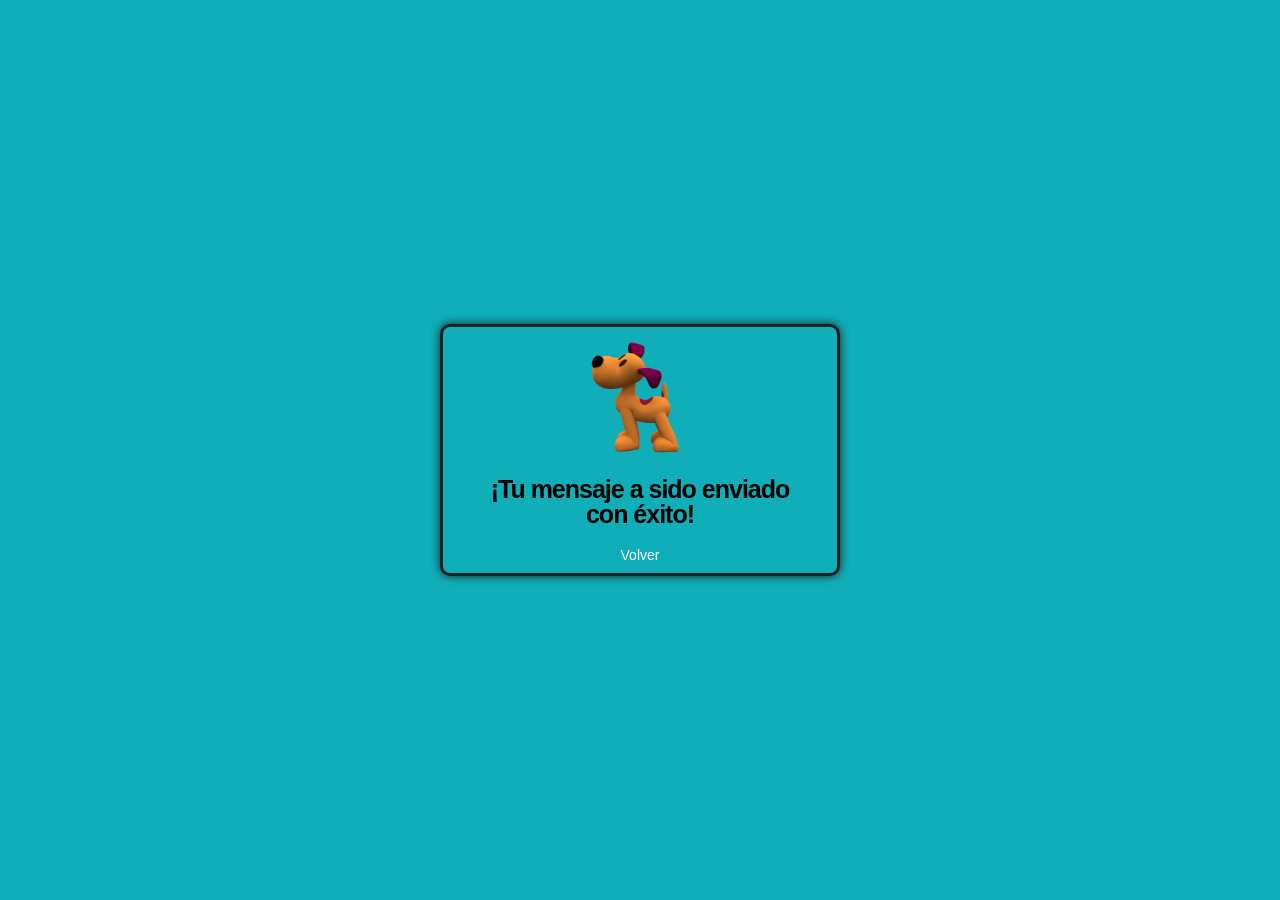
<file: enviado.html>
<!DOCTYPE html>
<html lang="en">
<head>
    <meta charset="UTF-8">
    <meta http-equiv="X-UA-Compatible" content="IE=edge">
    <meta name="viewport" content="width=device-width, initial-scale=1.0">
    <link rel="stylesheet" href="css/main.css">
    <title>Documento enviado</title>
    <style>
        
    </style>
</head>

<body>
    <div class="container">
        <div class="contCuadro">
            <div class="imagen">
                <!--imagen-->
            </div>
            <div class="contParrafo">
                <h2 class="parrafo">¡Tu mensaje a sido enviado<br> con éxito!</h2>
            </div>
            <a href="index.html" class="link"> Volver</a> <i class="iconFlecha fas fa-arrow-right"></i> 
        </div>           
    </div>
</body>
</html>
</file>
<file: css/main.css>
/*@import url('https://fonts.googleapis.com/css2?family=Anton&display=swap');*/
/*

    $color_orange:#58bec3;
$color_azul:#191f2d;
$color_rosa:#fa7c28;
$color_white:rgb(255, 255, 255);


$color_verde:rgb(17, 83, 86);
$color_amarillo:#fbf928;
$color_blanco:white;
$color-negro:rgb(32, 32, 32);





//
    $color-verde-oscuro:#10acb7;  
    $color-verdea:#12aab5e0;
    $color-plomizo:rgb(240, 240, 240);

    $color-negroTransparente:rgba(32, 32, 32, 0.822);
    $color-rojizo:rgb(255, 74, 74);
    $color-amarillo:rgb(255, 255, 74);*/
.CONTENEDOR {
  width: 100%;
  max-width: 1440px;
  margin: auto;
  overflow: hidden;
  display: grid;
  grid-template-columns: repeat(3, 1fr);
  grid-template-rows: auto;
  grid-template-areas: "MENU            MENU            MENU" "SLADER          SLADER          SLADER" "SLADER_SWIPER   SLADER_SWIPER   SLADER_SWIPER" "SECTION1        SECTION1        SECTION1" "CERTIFICACION   CERTIFICACION   CERTIFICACION" "SECTION2        SECTION2        SECTION2" "ESTUDIOS        ESTUDIOS        ESTUDIOS" "VACUNAS         VACUNAS         VACUNAS" "FORM            FORM            FORM" "CAMPO_REDES     CAMPO_REDES     CAMPO_REDES" "FOOTER          FOOTER          FOOTER";
}
.CONTENEDOR .MENU {
  height: 80px;
  background: rgb(96, 96, 96);
  grid-area: MENU;
}
.CONTENEDOR .SLADER {
  background: rgb(213, 78, 78);
  grid-area: SLADER;
}
.CONTENEDOR .SLADER_SWIPER {
  background: rgb(121, 108, 108);
  grid-area: SLADER_SWIPER;
}
.CONTENEDOR .CERTIFICACION { /*CERTIFICACION*/
  grid-area: CERTIFICACION;
}
.CONTENEDOR .SECTION1 { /*ABOUT AS*/
  background: rgb(96, 96, 96);
  grid-area: SECTION1;
}
.CONTENEDOR .SECTION2 { /*MIS SERVICIOS*/
  background: rgb(96, 96, 96);
  grid-area: SECTION2;
}
.CONTENEDOR .ESTUDIOS { /*MIS SERVICIOS*/
  grid-area: ESTUDIOS;
}
.CONTENEDOR .VACUNAS { /*MIS SERVICIOS*/
  grid-area: VACUNAS;
}
.CONTENEDOR .FORM {
  background: rgb(96, 96, 96);
  grid-area: FORM;
}
.CONTENEDOR .CAMPO_REDES {
  background: rgb(96, 96, 96);
  grid-area: CAMPO_REDES;
}
.CONTENEDOR .FOOTER {
  background: rgb(96, 96, 96);
  grid-area: FOOTER;
}

/*@import url('https://fonts.googleapis.com/css2?family=Anton&display=swap');*/
.contBaseRedes {
  width: 100%;
  padding: 10px 0px;
  background: rgb(75, 75, 75);
}
.contBaseRedes .contRedes {
  width: 100%;
  padding: 5px;
  display: flex;
  flex-wrap: wrap;
  flex-direction: row;
  justify-content: space-evenly;
  align-items: center;
}
.contBaseRedes .contRedes .contIcons .Icons {
  font-size: 18px;
  color: #10aeb9;
}
.contBaseRedes .contRedes .contIcons .textIcons {
  color: rgb(255, 255, 255);
  font-family: Arial, Helvetica, sans-serif;
  font-size: 16px;
}

/***************************************************************************
*******************************
*******************************
****************************************************************************/
@media only screen and (max-width: 720px) {
  .contBaseRedes {
    width: 100%;
    padding: 5px;
    background: #10aeb9;
  }
  .contBaseRedes .contRedes {
    margin-top: 5px;
    width: 100%;
    padding: 5px;
    display: flex;
    flex-wrap: wrap;
    flex-direction: row;
    justify-content: space-around;
    align-items: center;
  }
  .contBaseRedes .contRedes .contIcons .Icons {
    font-size: 16px;
    color: #202020;
  }
  .contBaseRedes .contRedes .contIcons .textIcons {
    text-decoration: none;
    color: rgb(255, 255, 255);
    font-family: verdana;
    font-size: 11px;
  }
}
/*@import url('https://fonts.googleapis.com/css2?family=Anton&display=swap');*/
.contMenu {
  width: 100%;
  padding: 2px 0px;
  background: #202020;
  box-shadow: 0px 2px 10px #202020;
  display: flex;
  flex-direction: row;
  justify-content: space-between;
  align-items: center;
  position: fixed;
  top: 0;
  left: 0;
  right: 0;
  z-index: 1000;
  transition: 1s all;
}
.contMenu .logo {
  width: 320px;
  height: 70px;
  display: flex;
  flex-direction: row;
  justify-content: space-around;
  align-items: center;
  margin-left: 20px;
}
.contMenu .logo .titleLogo {
  color: white;
  font-size: 40px;
  letter-spacing: -2px;
  font-family: "Poppins", sans-serif;
  font-weight: 500;
  font-style: normal;
}
.contMenu .logo .titleLogo .textVip {
  color: #10aeb9;
}
.contMenu .contHuellas {
  width: 220px;
  height: 50px;
  position: relative;
}
.contMenu .contHuellas .huellas1 {
  width: 30px;
  height: 30px;
  background-image: url(../source/huella.png);
  background-size: 100% 100%;
  position: absolute;
  top: 0;
  left: 20px;
  opacity: 0.3;
}
.contMenu .contHuellas .huellas2 {
  width: 31px;
  height: 31px;
  background-image: url(../source/huella.png);
  background-size: 100% 100%;
  position: absolute;
  bottom: 0;
  left: 70px;
  opacity: 0.5;
}
.contMenu .contHuellas .huellas3 {
  width: 32px;
  height: 32px;
  background-image: url(../source/huella.png);
  background-size: 100% 100%;
  position: absolute;
  top: 0;
  left: 120px;
  opacity: 0.7;
}
.contMenu .contHuellas .huellas4 {
  width: 33px;
  height: 33px;
  background-image: url(../source/huella.png);
  background-size: 100% 100%;
  position: absolute;
  bottom: 0;
  left: 170px;
  opacity: 1;
}
.contMenu .menuEnlaces {
  width: auto;
  padding: 15px 0px;
  margin-right: 20px;
}
.contMenu .menuEnlaces .menuEnlacesBlock {
  width: 100%;
  display: flex;
  flex-wrap: wrap;
  flex-direction: row;
  justify-content: space-around;
  align-items: center;
}
.contMenu .menuEnlaces .menuEnlacesBlock .l_inicio {
  width: 90px;
  text-align: center;
  padding: 3px;
}
.contMenu .menuEnlaces .menuEnlacesBlock .l_inicio .iconFigure {
  font-size: 20px;
  color: #10aeb9;
}
.contMenu .menuEnlaces .menuEnlacesBlock .l_inicio .iconFigure:hover {
  color: white;
}
.contMenu .menuEnlaces .menuEnlacesBlock .l_inicio .l_texto {
  font-size: 12px;
  color: #10aeb9;
  font-family: "Poppins", sans-serif;
  font-weight: 500;
  font-style: normal;
}
.contMenu .menuEnlaces .menuEnlacesBlock .l_inicio:hover {
  cursor: pointer;
}
.contMenu .menuEnlaces .correoTexto {
  margin-top: 5px;
  color: white;
  font-size: 14px;
  font-family: "Poppins", sans-serif;
  font-weight: 300;
  font-style: normal;
  text-align: center;
}
.contMenu .menuEnlaces .btnCMenu {
  display: none;
}
.contMenu .contBtnResponsive {
  background: transparent;
  display: none;
}

/**********************************/
/************/
/*************************/
@media (min-width: 770px) and (max-width: 1024px) {
  .contMenu {
    width: 100%;
    padding: 20px 0px;
    background: #202020;
    box-shadow: 0px 2px 10px #202020;
    display: flex;
    flex-direction: row;
    justify-content: space-between;
    align-items: center;
    position: fixed;
    top: 0;
    left: 0;
    right: 0;
    z-index: 1000;
    transition: 1s all;
  }
  .contMenu .logo {
    width: 250px;
    height: 60px;
    display: flex;
    flex-direction: row;
    justify-content: space-around;
    align-items: center;
    margin-left: 20px;
  }
  .contMenu .logo .titleLogo {
    color: white;
    font-size: 32px;
    letter-spacing: -2px;
    font-family: "Poppins", sans-serif;
    font-weight: 500;
    font-style: normal;
  }
  .contMenu .logo .titleLogo .textVip {
    color: #10aeb9;
  }
  .contMenu .contHuellas {
    width: 220px;
    height: 50px;
    position: relative;
    display: none;
  }
  .contMenu .contHuellas .huellas1 {
    width: 30px;
    height: 30px;
    background-image: url(../source/huella.png);
    background-size: 100% 100%;
    position: absolute;
    top: 0;
    left: 20px;
    opacity: 0.3;
  }
  .contMenu .contHuellas .huellas2 {
    width: 31px;
    height: 31px;
    background-image: url(../source/huella.png);
    background-size: 100% 100%;
    position: absolute;
    bottom: 0;
    left: 70px;
    opacity: 0.5;
  }
  .contMenu .contHuellas .huellas3 {
    width: 32px;
    height: 32px;
    background-image: url(../source/huella.png);
    background-size: 100% 100%;
    position: absolute;
    top: 0;
    left: 120px;
    opacity: 0.7;
  }
  .contMenu .contHuellas .huellas4 {
    width: 33px;
    height: 33px;
    background-image: url(../source/huella.png);
    background-size: 100% 100%;
    position: absolute;
    bottom: 0;
    left: 170px;
    opacity: 1;
  }
  .contMenu .menuEnlaces {
    width: 360px;
    padding: 5px 0px;
    margin-right: 20px;
  }
  .contMenu .menuEnlaces .menuEnlacesBlock {
    width: 100%;
    display: flex;
    flex-wrap: wrap;
    flex-direction: row;
    justify-content: space-around;
    align-items: center;
  }
  .contMenu .menuEnlaces .menuEnlacesBlock .l_inicio {
    width: auto;
    text-align: center;
    padding: 3px;
  }
  .contMenu .menuEnlaces .menuEnlacesBlock .l_inicio .iconFigure {
    font-size: 20px;
    color: #10aeb9;
  }
  .contMenu .menuEnlaces .menuEnlacesBlock .l_inicio .iconFigure:hover {
    color: white;
  }
  .contMenu .menuEnlaces .menuEnlacesBlock .l_inicio .l_texto {
    font-size: 11px;
    color: #10aeb9;
    font-family: "Poppins", sans-serif;
    font-weight: 500;
    font-style: normal;
  }
  .contMenu .menuEnlaces .menuEnlacesBlock .l_inicio:hover {
    cursor: pointer;
  }
  .contMenu .menuEnlaces .correoTexto {
    margin-top: 2px;
    color: white;
    font-size: 14px;
    font-family: "Poppins", sans-serif;
    font-weight: 300;
    font-style: normal;
    text-align: center;
  }
  .contMenu .menuEnlaces .btnCMenu {
    display: none;
  }
  .contMenu .contBtnResponsive {
    background: transparent;
    display: none;
  }
}
/********************************************
*************
********************************************/
@media (min-width: 481px) and (max-width: 769px) {
  .contMenu {
    width: 100%;
    padding: 20px 0px;
    background: #202020;
    box-shadow: 0px 2px 10px #202020;
    display: flex;
    flex-direction: row;
    justify-content: space-between;
    align-items: center;
    z-index: 1000;
    transition: 1s all;
  }
  .contMenu .logo {
    width: 260px;
    height: 60px;
    display: flex;
    flex-direction: row;
    justify-content: space-around;
    align-items: center;
    margin-left: 20px;
  }
  .contMenu .logo .titleLogo {
    color: white;
    font-size: 32px;
    letter-spacing: -2px;
    font-family: "Poppins", sans-serif;
    font-weight: 500;
    font-style: normal;
  }
  .contMenu .logo .titleLogo .textVip {
    color: #10aeb9;
  }
  .contMenu .contHuellas {
    display: none;
  }
  .contMenu .menuEnlaces {
    width: 250px;
    height: 95vh;
    padding: 20px 0px;
    margin-right: initial;
    background: #202020;
    position: absolute;
    top: 98px;
    left: -100%;
  }
  .contMenu .menuEnlaces .menuEnlacesBlock {
    width: 100%;
    display: flex;
    flex-wrap: initial;
    flex-direction: column;
    justify-content: space-around;
    align-items: center;
  }
  .contMenu .menuEnlaces .menuEnlacesBlock .l_inicio {
    width: 200px;
    height: 10vh;
    padding-left: 20px;
    margin: 8px 0px;
    text-align: center;
    background: teal;
    border-radius: 5px;
    display: flex;
    justify-content: flex-start;
    align-items: center;
    transition: 0.05s ease-in;
  }
  .contMenu .menuEnlaces .menuEnlacesBlock .l_inicio .iconFigure {
    font-size: 25px;
    color: #10aeb9;
    margin-right: 15px;
  }
  .contMenu .menuEnlaces .menuEnlacesBlock .l_inicio .iconFigure:hover {
    color: #10aeb9;
  }
  .contMenu .menuEnlaces .menuEnlacesBlock .l_inicio .l_texto {
    font-size: 12px;
    color: rgb(240, 240, 240);
    font-family: "Poppins", sans-serif;
    font-weight: 500;
    font-style: normal;
  }
  .contMenu .menuEnlaces .menuEnlacesBlock .l_inicio:hover .iconFigure {
    color: #10aeb9;
  }
  .contMenu .menuEnlaces .menuEnlacesBlock .l_inicio:hover .l_texto {
    color: #10aeb9;
  }
  .contMenu .menuEnlaces .menuEnlacesBlock .l_inicio:hover {
    background: white;
  }
  .contMenu .menuEnlaces .btnCMenu {
    display: block;
    margin: 5px auto;
    border: none;
    padding: 8px 40px;
    cursor: pointer;
    border-radius: 3px;
    transition: 0.1s all;
  }
  .contMenu .menuEnlaces .correoTexto {
    margin: 10px auto;
    color: white;
    font-size: 16px;
    font-family: "Poppins", sans-serif;
    font-weight: 300;
    font-style: normal;
    text-align: center;
  }
  .contMenu .menuenlaces_JS {
    left: 0;
  }
  .contMenu .contBtnResponsive {
    background: transparent;
    display: block;
  }
}
/********************************************
*************
********************************************/
@media (min-width: 320px) and (max-width: 480px) {
  .contMenu {
    width: 100%;
    padding: 20px 0px;
    background: #202020;
    box-shadow: 0px 2px 10px #202020;
    display: flex;
    flex-direction: row;
    justify-content: space-between;
    align-items: center;
    /*position: fixed;
    top: 0;
    left: 0;
    right: 0;*/
    z-index: 1000;
    transition: 1s all;
  }
  .contMenu .logo {
    width: 200px;
    height: 40px;
    display: flex;
    flex-direction: row;
    justify-content: space-around;
    align-items: center;
    margin-left: 10px;
  }
  .contMenu .logo .titleLogo {
    color: white;
    font-size: 28px;
    letter-spacing: -2px;
    font-family: "Poppins", sans-serif;
    font-weight: 500;
    font-style: normal;
  }
  .contMenu .logo .titleLogo .textVip {
    color: #10aeb9;
  }
  .contMenu .contHuellas {
    display: none;
  }
  .contMenu .menuEnlaces {
    width: 200px;
    height: 95vh;
    padding: 20px 0px;
    margin-right: initial;
    background: #202020;
    position: absolute;
    top: 98px;
    left: -100%;
  }
  .contMenu .menuEnlaces .menuEnlacesBlock {
    width: 100%;
    display: flex;
    flex-wrap: initial;
    flex-direction: column;
    justify-content: space-around;
    align-items: center;
  }
  .contMenu .menuEnlaces .menuEnlacesBlock .l_inicio {
    width: 150px;
    height: 8vh;
    margin: 10px 0px;
    padding-left: 20px;
    text-align: center;
    background: teal;
    border-radius: 5px;
    display: flex;
    justify-content: flex-start;
    align-items: center;
    transition: 0.05s ease-in;
  }
  .contMenu .menuEnlaces .menuEnlacesBlock .l_inicio .iconFigure {
    font-size: 25px;
    color: #10aeb9;
    margin-right: 15px;
  }
  .contMenu .menuEnlaces .menuEnlacesBlock .l_inicio .iconFigure:hover {
    color: #10aeb9;
  }
  .contMenu .menuEnlaces .menuEnlacesBlock .l_inicio .l_texto {
    font-size: 12px;
    color: rgb(240, 240, 240);
    font-family: "Poppins", sans-serif;
    font-weight: 500;
    font-style: normal;
  }
  .contMenu .menuEnlaces .menuEnlacesBlock .l_inicio:hover .iconFigure {
    color: #10aeb9;
  }
  .contMenu .menuEnlaces .menuEnlacesBlock .l_inicio:hover .l_texto {
    color: #10aeb9;
  }
  .contMenu .menuEnlaces .menuEnlacesBlock .l_inicio:hover {
    background: white;
  }
  .contMenu .menuEnlaces .btnCMenu {
    display: block;
    margin: 15px auto;
    border: none;
    padding: 8px 40px;
    cursor: pointer;
    border-radius: 3px;
    transition: 0.1s all;
    display: none;
  }
  .contMenu .menuEnlaces .correoTexto {
    margin: 10px auto;
    color: white;
    font-size: 14px;
    font-family: "Poppins", sans-serif;
    font-weight: 300;
    font-style: normal;
    text-align: center;
  }
  .contMenu .menuenlaces_JS {
    left: 0;
  }
  .contMenu .contBtnResponsive {
    background: transparent;
    display: block;
  }
}
/*@import url('https://fonts.googleapis.com/css2?family=Anton&display=swap');*/
.contSlader {
  width: 100%;
  padding: 50px 0px;
  background: #10aeb9;
  display: flex;
  flex-direction: row;
  justify-content: space-between;
  align-items: center;
}
.contSlader .contSladerTiTlee {
  width: 500px;
  margin-left: 100px;
  text-align: center;
  font-size: 100px;
  font-family: Rainbow;
  letter-spacing: 5px;
  color: rgb(37, 37, 37);
}
.contSlader .contSladerFigura {
  width: 600px;
  height: 480px;
}
.contSlader {
  /*


  */
}

/*@import url('https://fonts.googleapis.com/css2?family=Anton&display=swap');*/
html,
body {
  position: relative;
  height: 100%;
  font-size: 14px;
  color: #000;
  margin: 0;
  padding: 0;
}
html .contSladerSwiper,
body .contSladerSwiper {
  width: 100%;
  height: 650px;
  margin: auto;
}
html .contSladerSwiper .swiper,
body .contSladerSwiper .swiper {
  width: 100%;
  height: 100%;
}
html .contSladerSwiper .swiper .swiper-wrapper,
body .contSladerSwiper .swiper .swiper-wrapper {
  background: transparent;
}
html .contSladerSwiper .swiper .swiper-button-next,
body .contSladerSwiper .swiper .swiper-button-next {
  color: rgba(16, 174, 185, 0.6156862745);
  margin-right: 50px;
}
html .contSladerSwiper .swiper .swiper-button-prev,
body .contSladerSwiper .swiper .swiper-button-prev {
  color: rgba(16, 174, 185, 0.6156862745);
  margin-left: 50px;
}
html .contSladerSwiper .swiper .swiper-slide,
body .contSladerSwiper .swiper .swiper-slide {
  text-align: center;
  font-size: 18px;
  background: #fff;
  display: flex;
  justify-content: center;
  align-items: center;
}
html .contSladerSwiper .swiper .swiper-slide .contBloque,
body .contSladerSwiper .swiper .swiper-slide .contBloque {
  width: 100%;
  height: 650px;
  padding: 5px 0px;
  background: rgb(50, 50, 50);
  position: relative;
}
html .contSladerSwiper .swiper .swiper-slide .contBloque .contBloque_img,
body .contSladerSwiper .swiper .swiper-slide .contBloque .contBloque_img {
  width: 100%;
  height: 650px;
}
html .contSladerSwiper .swiper .swiper-slide .contBloque .bloque_capa,
body .contSladerSwiper .swiper .swiper-slide .contBloque .bloque_capa {
  position: absolute;
  top: 0;
  width: 100%;
  height: 650px;
  background: rgba(249, 247, 222, 0.6862745098);
  display: flex;
  flex-direction: row;
  justify-content: space-;
  align-items: center;
  padding-top: 100px;
}
html .contSladerSwiper .swiper .swiper-slide .contBloque .bloque_capa .bloque_capa_text,
body .contSladerSwiper .swiper .swiper-slide .contBloque .bloque_capa .bloque_capa_text {
  width: 800px;
  height: 100%;
  position: relative;
  z-index: 100;
}
html .contSladerSwiper .swiper .swiper-slide .contBloque .bloque_capa .bloque_capa_text .bloque_capa_textTitle,
body .contSladerSwiper .swiper .swiper-slide .contBloque .bloque_capa .bloque_capa_text .bloque_capa_textTitle {
  font-family: Rainbow;
  font-weight: 100;
  font-size: 80px;
  line-height: 80px;
  color: rgb(43, 103, 121);
  padding-left: 100px;
}
html .contSladerSwiper .swiper .swiper-slide .contBloque .bloque_capa .bloque_capa__figure,
body .contSladerSwiper .swiper .swiper-slide .contBloque .bloque_capa .bloque_capa__figure {
  width: auto;
  display: flex;
  justify-content: center;
  align-items: center;
  position: absolute;
  right: 100px;
}

/***************************/
@media (min-width: 1025px) and (max-width: 1200px) {
  body {
    position: relative;
    height: 100%;
    font-size: 14px;
    color: #000;
    margin: 0;
    padding: 0;
  }
  body .contSladerSwiper {
    width: 100%;
    height: 600px;
    margin: auto;
  }
  body .contSladerSwiper .swiper {
    width: 100%;
    height: 100%;
  }
  body .contSladerSwiper .swiper .swiper-wrapper {
    background: transparent;
  }
  body .contSladerSwiper .swiper .swiper-button-next {
    color: rgba(16, 174, 185, 0.6156862745);
    margin-right: 50px;
  }
  body .contSladerSwiper .swiper .swiper-button-prev {
    color: rgba(16, 174, 185, 0.6156862745);
    margin-left: 50px;
  }
  body .contSladerSwiper .swiper .swiper-slide {
    text-align: center;
    font-size: 18px;
    background: #fff;
    display: flex;
    justify-content: center;
    align-items: center;
  }
  body .contSladerSwiper .swiper .swiper-slide .contBloque {
    width: 100%;
    height: 600px;
    padding: 5px 0px;
    background: rgb(35, 22, 22);
    position: relative;
  }
  body .contSladerSwiper .swiper .swiper-slide .contBloque .contBloque_img {
    width: 100%;
    height: 600px;
  }
  body .contSladerSwiper .swiper .swiper-slide .contBloque .bloque_capa {
    position: absolute;
    top: 0;
    width: 100%;
    height: 650px;
    background: rgba(249, 247, 222, 0.6862745098);
    display: flex;
    flex-direction: row;
    justify-content: space-;
    align-items: center;
    padding-top: 100px;
  }
  body .contSladerSwiper .swiper .swiper-slide .contBloque .bloque_capa .bloque_capa_text {
    width: 800px;
    height: 100%;
    position: relative;
    z-index: 100;
  }
  body .contSladerSwiper .swiper .swiper-slide .contBloque .bloque_capa .bloque_capa_text .bloque_capa_textTitle {
    font-family: Rainbow;
    font-weight: 100;
    font-size: 70px;
    line-height: 70px;
    color: rgb(43, 103, 121);
    padding-left: 50px;
  }
  body .contSladerSwiper .swiper .swiper-slide .contBloque .bloque_capa .bloque_capa__figure {
    width: auto;
    display: flex;
    justify-content: center;
    align-items: center;
    position: absolute;
    right: 100px;
  }
}
/***************************/
@media (min-width: 770px) and (max-width: 899px) {
  body {
    position: relative;
    height: 100%;
    font-size: 14px;
    color: #000;
    margin: 0;
    padding: 0;
  }
  body .contSladerSwiper {
    width: 100%;
    height: 600px;
    margin: auto;
  }
  body .contSladerSwiper .swiper {
    width: 100%;
    height: 100%;
  }
  body .contSladerSwiper .swiper .swiper-wrapper {
    background: transparent;
  }
  body .contSladerSwiper .swiper .swiper-button-next {
    color: rgba(16, 174, 185, 0.6156862745);
    margin-right: 50px;
  }
  body .contSladerSwiper .swiper .swiper-button-prev {
    color: rgba(16, 174, 185, 0.6156862745);
    margin-left: 50px;
  }
  body .contSladerSwiper .swiper .swiper-slide {
    text-align: center;
    font-size: 18px;
    background: #fff;
    display: flex;
    justify-content: center;
    align-items: center;
  }
  body .contSladerSwiper .swiper .swiper-slide .contBloque {
    width: 100%;
    height: 600px;
    padding: 5px 0px;
    background: rgb(35, 22, 22);
    position: relative;
  }
  body .contSladerSwiper .swiper .swiper-slide .contBloque .contBloque_img {
    width: 100%;
    height: 600px;
  }
  body .contSladerSwiper .swiper .swiper-slide .contBloque .bloque_capa {
    position: absolute;
    top: 0;
    width: 100%;
    height: 650px;
    background: rgba(249, 247, 222, 0.6862745098);
    display: flex;
    flex-direction: row;
    justify-content: space-;
    align-items: center;
    padding-top: 100px;
  }
  body .contSladerSwiper .swiper .swiper-slide .contBloque .bloque_capa .bloque_capa_text {
    width: 800px;
    height: 100%;
    position: relative;
    z-index: 100;
  }
  body .contSladerSwiper .swiper .swiper-slide .contBloque .bloque_capa .bloque_capa_text .bloque_capa_textTitle {
    font-family: Rainbow;
    font-weight: 100;
    font-size: 70px;
    line-height: 70px;
    padding-left: initial;
  }
  body .contSladerSwiper .swiper .swiper-slide .contBloque .bloque_capa .bloque_capa__figure {
    width: auto;
    display: flex;
    justify-content: center;
    align-items: center;
    position: absolute;
    right: 100px;
  }
}
/***************************/
@media (min-width: 641px) and (max-width: 769px) {
  body {
    position: relative;
    height: 100%;
    font-size: 14px;
    color: #000;
    margin: 0;
    padding: 0;
  }
  body .contSladerSwiper {
    width: 100%;
    height: 600px;
    margin: auto;
  }
  body .contSladerSwiper .swiper {
    width: 100%;
    height: 100%;
  }
  body .contSladerSwiper .swiper .swiper-wrapper {
    background: transparent;
  }
  body .contSladerSwiper .swiper .swiper-button-next {
    color: rgba(16, 174, 185, 0.6156862745);
    margin-right: 50px;
  }
  body .contSladerSwiper .swiper .swiper-button-prev {
    color: rgba(16, 174, 185, 0.6156862745);
    margin-left: 50px;
  }
  body .contSladerSwiper .swiper .swiper-slide {
    text-align: center;
    font-size: 18px;
    background: #fff;
    display: flex;
    justify-content: center;
    align-items: center;
  }
  body .contSladerSwiper .swiper .swiper-slide .contBloque {
    width: 100%;
    height: 600px;
    padding: 5px 0px;
    background: rgb(35, 22, 22);
    position: relative;
  }
  body .contSladerSwiper .swiper .swiper-slide .contBloque .contBloque_img {
    width: 100%;
    height: 600px;
  }
  body .contSladerSwiper .swiper .swiper-slide .contBloque .bloque_capa {
    position: absolute;
    top: 0;
    width: 100%;
    height: 650px;
    background: rgba(249, 247, 222, 0.6862745098);
    display: flex;
    flex-direction: row;
    justify-content: space-;
    align-items: center;
    padding-top: 100px;
  }
  body .contSladerSwiper .swiper .swiper-slide .contBloque .bloque_capa .bloque_capa_text {
    width: 800px;
    height: 100%;
    position: relative;
    z-index: 100;
  }
  body .contSladerSwiper .swiper .swiper-slide .contBloque .bloque_capa .bloque_capa_text .bloque_capa_textTitle {
    font-family: Rainbow;
    font-weight: 100;
    font-size: 60px;
    line-height: 60px;
    padding-left: initial;
  }
  body .contSladerSwiper .swiper .swiper-slide .contBloque .bloque_capa .bloque_capa__figure {
    width: auto;
    display: flex;
    justify-content: center;
    align-items: center;
    position: absolute;
    right: 100px;
  }
}
/***************************/
@media (min-width: 481px) and (max-width: 640px) {
  body {
    position: relative;
    height: 100%;
    font-size: 14px;
    color: #000;
    margin: 0;
    padding: 0;
  }
  body .contSladerSwiper {
    width: 100%;
    height: 600px;
    margin: auto;
  }
  body .contSladerSwiper .swiper {
    width: 100%;
    height: 100%;
  }
  body .contSladerSwiper .swiper .swiper-wrapper {
    background: transparent;
  }
  body .contSladerSwiper .swiper .swiper-button-next {
    color: rgba(16, 174, 185, 0.6156862745);
    margin-right: 20px;
  }
  body .contSladerSwiper .swiper .swiper-button-prev {
    color: rgba(16, 174, 185, 0.6156862745);
    margin-left: 20px;
  }
  body .contSladerSwiper .swiper .swiper-slide {
    text-align: center;
    font-size: 18px;
    background: #fff;
    display: flex;
    justify-content: center;
    align-items: center;
  }
  body .contSladerSwiper .swiper .swiper-slide .contBloque {
    width: 100%;
    height: 600px;
    padding: 5px 0px;
    background: rgb(35, 22, 22);
    position: relative;
  }
  body .contSladerSwiper .swiper .swiper-slide .contBloque .contBloque_img {
    width: 100%;
    height: 600px;
  }
  body .contSladerSwiper .swiper .swiper-slide .contBloque .bloque_capa {
    position: absolute;
    top: 0;
    width: 100%;
    height: 650px;
    background: rgba(249, 247, 222, 0.6862745098);
    display: flex;
    flex-direction: row;
    justify-content: space-;
    align-items: center;
    padding-top: 100px;
  }
  body .contSladerSwiper .swiper .swiper-slide .contBloque .bloque_capa .bloque_capa_text {
    width: 800px;
    height: 100%;
    position: relative;
    z-index: 100;
  }
  body .contSladerSwiper .swiper .swiper-slide .contBloque .bloque_capa .bloque_capa_text .bloque_capa_textTitle {
    font-family: Rainbow;
    font-weight: 100;
    font-size: 50px;
    line-height: 50px;
    padding-left: initial;
  }
  body .contSladerSwiper .swiper .swiper-slide .contBloque .bloque_capa .bloque_capa__figure {
    width: auto;
    display: flex;
    justify-content: center;
    align-items: center;
    position: absolute;
    right: auto;
  }
}
/***************************/
@media (min-width: 320px) and (max-width: 480px) {
  body {
    position: relative;
    height: 100%;
    font-size: 14px;
    color: #000;
    margin: 0;
    padding: 0;
    background: green;
  }
  body .contSladerSwiper {
    width: 100%;
    height: 600px;
    margin: auto;
  }
  body .contSladerSwiper .swiper {
    width: 100%;
    height: 100%;
  }
  body .contSladerSwiper .swiper .swiper-wrapper {
    background: transparent;
  }
  body .contSladerSwiper .swiper .swiper-button-next {
    color: rgba(16, 174, 185, 0.6156862745);
    margin-right: 20px;
  }
  body .contSladerSwiper .swiper .swiper-button-prev {
    color: rgba(16, 174, 185, 0.6156862745);
    margin-left: 20px;
  }
  body .contSladerSwiper .swiper .swiper-slide {
    text-align: center;
    font-size: 18px;
    background: #fff;
    display: flex;
    justify-content: center;
    align-items: center;
  }
  body .contSladerSwiper .swiper .swiper-slide .contBloque {
    width: 100%;
    height: 600px;
    padding: 5px 0px;
    background: rgb(35, 22, 22);
    position: relative;
  }
  body .contSladerSwiper .swiper .swiper-slide .contBloque .contBloque_img {
    width: 100%;
    height: 600px;
  }
  body .contSladerSwiper .swiper .swiper-slide .contBloque .bloque_capa {
    position: absolute;
    top: 0;
    width: 100%;
    height: 650px;
    background: rgba(249, 247, 222, 0.6862745098);
    display: flex;
    flex-direction: row;
    justify-content: space-;
    align-items: center;
    padding-top: 100px;
  }
  body .contSladerSwiper .swiper .swiper-slide .contBloque .bloque_capa .bloque_capa_text {
    width: 800px;
    height: 100%;
    position: relative;
    z-index: 100;
  }
  body .contSladerSwiper .swiper .swiper-slide .contBloque .bloque_capa .bloque_capa_text .bloque_capa_textTitle {
    font-family: Rainbow;
    font-weight: 100;
    font-size: 42px;
    line-height: 42px;
    padding-left: initial;
  }
  body .contSladerSwiper .swiper .swiper-slide .contBloque .bloque_capa .bloque_capa__figure {
    width: auto;
    display: flex;
    justify-content: center;
    align-items: center;
    position: absolute;
    bottom: 50px;
    right: auto;
  }
}
/*@import url('https://fonts.googleapis.com/css2?family=Anton&display=swap');*/
.contSection1 {
  width: 100%;
  height: 600px;
  padding: 50px 0px;
  background: #10aeb9;
  background-attachment: fixed;
  overflow: hidden;
  position: relative;
}
.contSection1 .contSection1_block {
  width: 90%;
  padding: 10px 20px;
  margin: auto;
  display: flex;
  flex-direction: row;
  flex-wrap: wrap;
  justify-content: space-between;
  align-items: flex-start;
}
.contSection1 .contSection1_block .contDescription {
  width: 450px;
  padding: 0;
  position: relative;
  z-index: 50;
}
.contSection1 .contSection1_block .contDescription .Subtitles {
  font-size: 50px;
  color: rgb(206, 245, 251);
  font-family: Rainbow;
  font-weight: 300;
}
.contSection1 .contSection1_block .contDescription .descricionQuienes {
  margin-top: 20px;
  text-align: start;
  color: rgb(255, 255, 255);
}
.contSection1 .contSection1_block .contDescription .btnContacto {
  margin-top: 40px;
  border-radius: 1px;
  border: none;
  padding: 10px 50px;
  background: #202020;
  color: white;
  transition: 0.1s all;
  font-size: 16px;
}
.contSection1 .contSection1_block .contDescription .btnContacto .iconWat {
  margin-right: 10px;
  font-size: 20px;
}
.contSection1 .contSection1_block .contDescription .btnContacto:hover {
  cursor: pointer;
  background: rgba(32, 32, 32, 0.822);
  box-shadow: 0px 2px 0px rgb(240, 240, 240);
}
.contSection1 .contSection1_block .contImagen {
  width: 55%;
  height: 430px;
  display: flex;
  justify-content: center;
  align-items: center;
  position: relative;
  z-index: 0;
}
.contSection1 .curva {
  width: 100%;
  height: 250px;
  position: absolute;
  bottom: 0px;
}

/*****************************************
***********************
**************************************/
@media (min-width: 900px) and (max-width: 1200px) {
  .contSection1 {
    width: 100%;
    height: auto;
    padding: 50px 0px;
    position: relative;
  }
  .contSection1 .contSection1_block {
    width: 100%;
    padding: 10px 20px;
    display: flex;
    flex-direction: row;
    flex-wrap: wrap;
    justify-content: space-evenly;
    align-items: flex-start;
  }
  .contSection1 .contSection1_block .contDescription {
    width: 40%;
    padding: 10px 0px;
    position: relative;
    z-index: 50;
  }
  .contSection1 .contSection1_block .contDescription .Subtitles {
    font-size: 50px;
    letter-spacing: -1px;
    font-weight: 300;
    color: rgb(206, 245, 251);
  }
  .contSection1 .contSection1_block .contDescription .descricionQuienes {
    margin-top: 20px;
    font-size: 14px;
  }
  .contSection1 .contSection1_block .contDescription .btnContacto {
    width: 200px;
    margin-top: 20px;
    padding: 10px 0px;
  }
  .contSection1 .contSection1_block .contDescription .btnContacto .iconWat {
    font-size: 18px;
  }
  .contSection1 .contSection1_block .contImagen {
    width: 500px;
    height: 380px;
    display: flex;
    justify-content: center;
    align-items: center;
    position: relative;
    z-index: 0;
  }
  .contSection1 .curva {
    width: 100%;
    height: 200px;
    position: absolute;
    bottom: -5px;
  }
}
/*****************************************
***********************
**************************************/
@media (min-width: 770px) and (max-width: 899px) {
  .contSection1 {
    width: 100%;
    height: auto;
    padding: 50px 0px;
    position: relative;
  }
  .contSection1 .contSection1_block {
    width: 100%;
    margin: auto;
    padding: 10px 40px;
    display: flex;
    flex-direction: row;
    flex-wrap: initial;
    justify-content: space-between;
    align-items: center;
  }
  .contSection1 .contSection1_block .contDescription {
    width: 40%;
    padding: 10px 0px;
    position: relative;
    z-index: 50;
  }
  .contSection1 .contSection1_block .contDescription .Subtitles {
    font-size: 45px;
    letter-spacing: -1px;
    color: rgb(206, 245, 251);
  }
  .contSection1 .contSection1_block .contDescription .descricionQuienes {
    margin-top: 20px;
    text-align: left;
    font-size: 14px;
  }
  .contSection1 .contSection1_block .contDescription .btnContacto {
    margin-top: 20px;
    border: none;
    padding: 8px 30px;
    background: #202020;
    color: white;
    transition: 0.5s all;
    font-size: 14px;
  }
  .contSection1 .contSection1_block .contDescription .btnContacto .iconWat {
    font-size: 18px;
  }
  .contSection1 .contSection1_block .contImagen {
    width: 400px;
    height: 300px;
    display: flex;
    justify-content: center;
    align-items: center;
    position: relative;
    z-index: 0;
  }
  .contSection1 .curva {
    width: 100%;
    height: initial;
    position: absolute;
    bottom: -10px;
  }
}
/*****************************************
***********************
**************************************/
@media (min-width: 481px) and (max-width: 769px) {
  .contSection1 {
    width: 100%;
    height: auto;
    padding: 20px 0px;
    background-attachment: fixed;
    position: relative;
  }
  .contSection1 .contSection1_block {
    width: 100%;
    padding: 10px 20px;
    display: flex;
    flex-direction: column;
    justify-content: flex-start;
    align-items: center;
  }
  .contSection1 .contSection1_block .contDescription {
    width: 80%;
    padding: 10px 0px;
    position: relative;
    z-index: 50;
  }
  .contSection1 .contSection1_block .contDescription .Subtitles {
    font-size: 45px;
    letter-spacing: -1px;
    font-weight: 300;
    color: rgb(206, 245, 251);
  }
  .contSection1 .contSection1_block .contDescription .descricionQuienes {
    margin-top: 20px;
    text-align: justify;
    font-size: 14px;
    text-align: start;
  }
  .contSection1 .contSection1_block .contDescription .btnContacto {
    width: auto;
    margin-top: 30px;
    font-size: 14px;
    border: none;
    padding: 8px 30px;
    background: #202020;
    color: white;
    transition: 0.5s all;
  }
  .contSection1 .contSection1_block .contDescription .btnContacto .iconWat {
    font-size: 18px;
  }
  .contSection1 .contSection1_block .contDescription .btnContacto:hover {
    cursor: pointer;
    background: rgba(32, 32, 32, 0.822);
    box-shadow: 0px 2px 0px rgb(240, 240, 240);
  }
  .contSection1 .contSection1_block .contImagen {
    width: 400px;
    height: 300px;
    display: flex;
    justify-content: center;
    align-items: center;
    position: relative;
    z-index: 0;
  }
  .contSection1 .curva {
    width: 100%;
    height: initial;
    position: absolute;
    bottom: -10px;
  }
}
/*****************************************
***********************
**************************************/
@media (min-width: 320px) and (max-width: 480px) {
  .contSection1 {
    width: 100%;
    height: initial;
    padding: 10px 0px;
    background-attachment: fixed;
    position: relative;
  }
  .contSection1 .contSection1_block {
    width: 90%;
    padding: 10px;
    display: flex;
    flex-direction: column;
    flex-wrap: initial;
    justify-content: flex-start;
    align-items: center;
  }
  .contSection1 .contSection1_block .contDescription {
    width: 100%;
    padding: 10px 0px;
    position: relative;
    z-index: 50;
  }
  .contSection1 .contSection1_block .contDescription .Subtitles {
    font-size: 45px;
    letter-spacing: -1px;
    font-weight: 300;
  }
  .contSection1 .contSection1_block .contDescription .descricionQuienes {
    margin-top: 20px;
    text-align: justify;
    font-weight: 300;
    font-size: 14px;
  }
  .contSection1 .contSection1_block .contDescription .btnContacto {
    width: auto;
    margin-top: 20px;
    border: none;
    padding: 10px 30px;
    background: #202020;
    color: white;
    font-size: 14px;
    transition: 0.5s all;
  }
  .contSection1 .contSection1_block .contDescription .btnContacto .iconWat {
    font-size: 18px;
  }
  .contSection1 .contSection1_block .contDescription .btnContacto:hover {
    cursor: pointer;
    background: rgba(32, 32, 32, 0.822);
    box-shadow: 0px 2px 0px rgb(240, 240, 240);
  }
  .contSection1 .contSection1_block .contImagen {
    width: 400px;
    height: 300px;
    display: flex;
    justify-content: center;
    align-items: center;
    position: relative;
    z-index: 0;
  }
  .contSection1 .curva {
    width: 100%;
    height: initial;
    position: absolute;
    bottom: -10px;
  }
}
/*@import url('https://fonts.googleapis.com/css2?family=Anton&display=swap');*/
.certificado {
  width: 80%;
  margin: auto;
  padding: 100px 0px;
  position: relative;
  background: white;
}
.certificado .certificado_title {
  margin: auto;
  width: 90%;
  text-align: center;
  font-size: 65px;
  line-height: 70px;
  color: #10aeb9;
  font-family: Rainbow;
  font-weight: 300;
}
.certificado .certificado_subtitle {
  text-align: center;
  color: #202020;
}
.certificado .certificado__bloque {
  width: 90%;
  margin: 50px auto;
  padding: 10px 0px;
  display: flex;
  flex-direction: row;
  justify-content: space-around;
  align-items: center;
  position: relative;
}
.certificado .certificado__bloque .certificado__bloque__foto {
  width: 380px;
  height: 380px;
  border-radius: 50%;
  overflow: hidden;
  border: 12px solid #10aeb9;
}
.certificado .certificado__bloque .certificado__bloque_section {
  width: 400px;
  padding: 50px 30px;
  background: #10aeb9;
  position: relative;
  border-radius: 20px;
  box-shadow: 0px 0px 10px rgb(113, 113, 113);
}
.certificado .certificado__bloque .certificado__bloque_section .certificado_img {
  width: 200px;
  height: 200px;
  margin: auto;
}
.certificado .certificado__bloque .certificado__bloque_section .certificado__bloque__text {
  padding: 10px 20px;
}
.certificado .certificado__bloque .certificado__bloque_section .certificado__bloque__text .text__nombre {
  color: rgb(255, 255, 255);
  font-weight: 300;
  font-size: 30px;
  text-transform: uppercase;
}
.certificado .certificado__bloque .certificado__bloque_section .certificado__bloque__text .text__nom {
  color: rgb(26, 26, 26);
  font-weight: 500;
  font-size: 16px;
}
.certificado .certificado__bloque .certificado__bloque_section .certificado__bloque__text .text__nom .texto {
  color: rgb(255, 255, 255);
  font-weight: 300;
}

@media (min-width: 900px) and (max-width: 1200px) {
  .certificado {
    width: 100%;
    margin: auto;
    padding: 60px 0px;
    position: relative;
  }
  .certificado .certificado_title {
    margin: auto;
    width: 50%;
    text-align: center;
    font-size: 50px;
    line-height: 50px;
    color: #10aeb9;
    font-family: Rainbow;
    font-weight: 300;
  }
  .certificado .certificado_subtitle {
    text-align: center;
    color: #202020;
    font-size: 25px;
    font-weight: 500;
  }
  .certificado .certificado__bloque {
    width: 75%;
    margin: 50px auto;
    padding: 10px 0px;
    display: flex;
    flex-direction: row;
    justify-content: space-around;
    align-items: center;
    position: relative;
  }
  .certificado .certificado__bloque .certificado__bloque__foto {
    width: 300px;
    height: 300px;
    border-radius: 50%;
    overflow: hidden;
    border: 12px solid #10aeb9;
  }
  .certificado .certificado__bloque .certificado__bloque_section {
    width: 350px;
    padding: 50px 20px;
    background: #10aeb9;
    position: relative;
    border-radius: 20px;
  }
  .certificado .certificado__bloque .certificado__bloque_section .certificado_img {
    width: 180px;
    height: 180px;
    margin: auto;
  }
  .certificado .certificado__bloque .certificado__bloque_section .certificado__bloque__text {
    padding: 10px;
  }
  .certificado .certificado__bloque .certificado__bloque_section .certificado__bloque__text .text__nombre {
    color: rgb(255, 255, 255);
    font-weight: 300;
    font-size: 28px;
    text-transform: uppercase;
  }
  .certificado .certificado__bloque .certificado__bloque_section .certificado__bloque__text .text__nom {
    color: rgb(255, 255, 255);
    font-weight: 300;
    font-size: 16px;
  }
  .certificado .certificado__bloque .certificado__bloque_section .certificado__bloque__text .text__nom .texto {
    color: rgb(0, 0, 0);
    font-weight: 300;
  }
}
/************************************************/
@media (min-width: 770px) and (max-width: 899px) {
  .certificado {
    width: 100%;
    margin: auto;
    padding: 80px 0px;
    position: relative;
  }
  .certificado .certificado_title {
    margin: auto;
    width: 70%;
    text-align: center;
    font-size: 50px;
    line-height: 50px;
    color: #10aeb9;
    font-family: Rainbow;
    font-weight: 300;
  }
  .certificado .certificado_subtitle {
    text-align: center;
    color: #202020;
  }
  .certificado .certificado__bloque {
    width: 90%;
    margin: 50px auto;
    padding: 10px 0px;
    display: flex;
    flex-direction: row;
    justify-content: space-around;
    align-items: flex-start;
    position: relative;
  }
  .certificado .certificado__bloque .certificado__bloque__foto {
    width: 280px;
    height: 280px;
    border-radius: 50%;
    overflow: hidden;
    border: 12px solid #10aeb9;
  }
  .certificado .certificado__bloque .certificado__bloque_section {
    width: 350px;
    padding: 40px 20px;
    background: #10aeb9;
    position: relative;
    border-radius: 20px;
    box-shadow: 0px 0px 10px rgb(113, 113, 113);
  }
  .certificado .certificado__bloque .certificado__bloque_section .certificado_img {
    width: 160px;
    height: 160px;
    margin: auto;
  }
  .certificado .certificado__bloque .certificado__bloque_section .certificado__bloque__text {
    padding: 10px 20px;
  }
  .certificado .certificado__bloque .certificado__bloque_section .certificado__bloque__text .text__nombre {
    color: rgb(255, 255, 255);
    font-weight: 300;
    font-size: 30px;
    text-transform: uppercase;
  }
  .certificado .certificado__bloque .certificado__bloque_section .certificado__bloque__text .text__nom {
    color: rgb(255, 255, 255);
    font-weight: 300;
  }
  .certificado .certificado__bloque .certificado__bloque_section .certificado__bloque__text .text__nom .texto {
    color: rgb(0, 0, 0);
    font-weight: 300;
  }
}
/************************************************/
@media (min-width: 641px) and (max-width: 769px) {
  .certificado {
    width: 100%;
    margin: auto;
    padding: 50px 0px;
    position: relative;
  }
  .certificado .certificado_title {
    margin: auto;
    width: 80%;
    text-align: center;
    font-size: 45px;
    line-height: 45px;
    color: #10aeb9;
    font-family: Rainbow;
    font-weight: 300;
  }
  .certificado .certificado_subtitle {
    width: auto;
    margin: 10px auto;
    text-align: center;
    color: #202020;
    line-height: 20px;
    font-size: 20px;
  }
  .certificado .certificado__bloque {
    width: 100%;
    margin: 50px auto;
    padding: 10px 0px;
    display: flex;
    flex-direction: column;
    justify-content: flex-start;
    align-items: center;
    position: relative;
  }
  .certificado .certificado__bloque .certificado__bloque__foto {
    width: 45%;
    height: auto;
    border-radius: 50%;
    overflow: hidden;
    border: 10px solid #10aeb9;
  }
  .certificado .certificado__bloque .certificado__bloque_section {
    margin-top: 20px;
    width: 75%;
    padding: 40px 10px;
    background: #10aeb9;
    position: relative;
    border-radius: 20px;
    box-shadow: 0px 0px 10px rgb(113, 113, 113);
    display: flex;
    justify-content: space-evenly;
    align-items: center;
  }
  .certificado .certificado__bloque .certificado__bloque_section .certificado_img {
    width: 200px;
    height: 200px;
    margin: auto;
  }
  .certificado .certificado__bloque .certificado__bloque_section .certificado__bloque__text {
    padding: 10px 20px;
  }
  .certificado .certificado__bloque .certificado__bloque_section .certificado__bloque__text .text__nombre {
    color: rgb(255, 255, 255);
    font-weight: 300;
    font-size: 20px;
    text-transform: uppercase;
  }
  .certificado .certificado__bloque .certificado__bloque_section .certificado__bloque__text .text__nom {
    color: rgb(255, 255, 255);
    font-weight: 300;
  }
  .certificado .certificado__bloque .certificado__bloque_section .certificado__bloque__text .text__nom .texto {
    color: rgb(0, 0, 0);
    font-weight: 300;
  }
}
/************************************************/
@media (min-width: 481px) and (max-width: 640px) {
  .certificado {
    width: 100%;
    margin: auto;
    padding: 80px 0px;
    position: relative;
  }
  .certificado .certificado_title {
    margin: auto;
    width: 100%;
    text-align: center;
    font-size: 45px;
    line-height: 45px;
    color: #10aeb9;
    font-family: Rainbow;
    font-weight: 300;
  }
  .certificado .certificado_subtitle {
    width: 300px;
    margin: 10px auto;
    text-align: center;
    color: #202020;
    line-height: 20px;
    font-size: 16px;
  }
  .certificado .certificado__bloque {
    width: 100%;
    margin: 50px auto;
    padding: 10px 0px;
    display: flex;
    flex-direction: column;
    justify-content: flex-start;
    align-items: center;
    position: relative;
  }
  .certificado .certificado__bloque .certificado__bloque__foto {
    width: 220px;
    height: 220px;
    border-radius: 50%;
    overflow: hidden;
    border: 10px solid #10aeb9;
  }
  .certificado .certificado__bloque .certificado__bloque_section {
    margin-top: 20px;
    width: 310px;
    padding: 40px 10px;
    background: #10aeb9;
    position: relative;
    border-radius: 20px;
    box-shadow: 0px 0px 10px rgb(113, 113, 113);
  }
  .certificado .certificado__bloque .certificado__bloque_section .certificado_img {
    width: 160px;
    height: 160px;
    margin: auto;
  }
  .certificado .certificado__bloque .certificado__bloque_section .certificado__bloque__text {
    padding: 10px 20px;
  }
  .certificado .certificado__bloque .certificado__bloque_section .certificado__bloque__text .text__nombre {
    color: rgb(255, 255, 255);
    font-weight: 300;
    font-size: 22px;
    text-transform: uppercase;
  }
  .certificado .certificado__bloque .certificado__bloque_section .certificado__bloque__text .text__nom {
    color: rgb(255, 255, 255);
    font-weight: 300;
  }
  .certificado .certificado__bloque .certificado__bloque_section .certificado__bloque__text .text__nom .texto {
    color: rgb(0, 0, 0);
    font-weight: 300;
  }
}
/************************************************/
@media (min-width: 320px) and (max-width: 480px) {
  .certificado {
    width: 100%;
    margin: auto;
    padding: 80px 0px;
    position: relative;
  }
  .certificado .certificado_title {
    margin: auto;
    width: 100%;
    text-align: center;
    font-size: 35px;
    line-height: 35px;
    color: #10aeb9;
    font-family: Rainbow;
    font-weight: 300;
  }
  .certificado .certificado_subtitle {
    width: 80%;
    margin: 10px auto;
    text-align: center;
    color: #202020;
    line-height: 20px;
    font-size: 16px;
  }
  .certificado .certificado__bloque {
    width: 100%;
    margin: 50px auto;
    padding: 10px 0px;
    display: flex;
    flex-direction: column;
    justify-content: flex-start;
    align-items: center;
    position: relative;
  }
  .certificado .certificado__bloque .certificado__bloque__foto {
    width: 220px;
    height: 220px;
    border-radius: 50%;
    overflow: hidden;
    border: 10px solid #10aeb9;
  }
  .certificado .certificado__bloque .certificado__bloque_section {
    margin-top: 20px;
    width: 90%;
    padding: 30px 10px;
    background: #10aeb9;
    position: relative;
    border-radius: 20px;
    box-shadow: 0px 0px 10px rgb(113, 113, 113);
  }
  .certificado .certificado__bloque .certificado__bloque_section .certificado_img {
    width: 160px;
    height: 160px;
    margin: auto;
  }
  .certificado .certificado__bloque .certificado__bloque_section .certificado__bloque__text {
    padding: 10px 20px;
  }
  .certificado .certificado__bloque .certificado__bloque_section .certificado__bloque__text .text__nombre {
    color: rgb(255, 255, 255);
    font-weight: 300;
    font-size: 22px;
    text-transform: uppercase;
  }
  .certificado .certificado__bloque .certificado__bloque_section .certificado__bloque__text .text__nom {
    color: rgb(255, 255, 255);
    font-weight: 300;
  }
  .certificado .certificado__bloque .certificado__bloque_section .certificado__bloque__text .text__nom .texto {
    color: rgb(0, 0, 0);
    font-weight: 300;
  }
}
/*@import url('https://fonts.googleapis.com/css2?family=Anton&display=swap');*/
.contSecciones2 {
  padding: 70px 0px;
  width: 100%;
  background: white;
  position: relative;
}
.contSecciones2 .Subtitles {
  font-size: 50px;
  text-align: center;
  color: rgb(49, 49, 49);
  font-family: Rainbow;
  text-transform: uppercase;
}
.contSecciones2 .contSection2 {
  width: 100%;
  padding: 10px 0px;
  position: relative;
  z-index: 100;
}
.contSecciones2 .contSection2 .contSecciones2_block {
  width: 90%;
  padding: 0px;
  margin: auto;
}
.contSecciones2 .contSection2 .contSecciones2_block .contSecciones2_box {
  width: 100%;
  display: flex;
  flex-direction: row;
  justify-content: center;
  align-items: center;
  margin: 100px auto;
}
.contSecciones2 .contSection2 .contSecciones2_block .contSecciones2_box .block_description {
  width: 550px;
  padding: 40px;
}
.contSecciones2 .contSection2 .contSecciones2_block .contSecciones2_box .block_description .block_description_title {
  width: 300px;
  color: rgb(30, 30, 30);
  font-size: 40px;
  font-family: Rainbow;
  line-height: 1;
  font-weight: 300;
}
.contSecciones2 .contSection2 .contSecciones2_block .contSecciones2_box .block_description .block_description_text {
  margin-top: 30px;
  color: rgb(28, 28, 28);
}
.contSecciones2 .contSection2 .contSecciones2_block .contSecciones2_box .block_description .block_description_btn {
  margin-top: 35px;
  padding: 10px 50px;
  background: #10aeb9;
  color: white;
  display: flex;
  justify-content: space-around;
  align-items: center;
  transition: 0.1s all;
  border: none;
}
.contSecciones2 .contSection2 .contSecciones2_block .contSecciones2_box .block_description .block_description_btn .iconBtn {
  color: rgb(255, 255, 255);
  margin-left: 20px;
  font-size: 20px;
  transition: 0.1s all;
}
.contSecciones2 .contSection2 .contSecciones2_block .contSecciones2_box .block_description .block_description_btn:hover {
  background: rgb(234, 234, 234);
  color: black;
  cursor: pointer;
}
.contSecciones2 .contSection2 .contSecciones2_block .contSecciones2_box .block_description .block_description_btn:hover .iconBtn {
  transform: translateX(10px);
  color: black;
}
.contSecciones2 .contSection2 .contSecciones2_block .contSecciones2_box .block_imagen {
  width: 400px;
  height: 380px;
  padding: 10px 0px;
  background: transparent;
}
.contSecciones2 .blockHuellas1 {
  width: 400px;
  height: 400px;
  position: absolute;
  top: -150px;
  left: 80px;
  opacity: 0.8;
  transform: rotate(30deg);
}
.contSecciones2 .blockHuellas2 {
  width: 400px;
  height: 400px;
  position: absolute;
  bottom: 250px;
  right: 200px;
  opacity: 0.6;
  transform: rotate(-30deg);
}
.contSecciones2 .blockHuellas3 {
  width: 400px;
  height: 400px;
  position: absolute;
  top: 850px;
  right: 200px;
  opacity: 0.5;
  transform: rotate(-30deg);
}
.contSecciones2 .blockHuellas4 {
  width: 400px;
  height: 400px;
  position: absolute;
  bottom: 1050px;
  left: 400px;
  opacity: 0.4;
  transform: rotate(20deg);
}

/*RESPONSIVE DESING OFICIAL NUEVO
@media (min-width:1025px) and (max-width:1200px){}     175px
@media (min-width:900px)  and (max-width:1024px){}     124px
@media (min-width:770px)  and (max-width:899px){}      129px
@media (min-width:641px)  and (max-width:769px){}      128px
@media (min-width:481px)  and (max-width:640px){}      159px
@media (min-width:423px)  and (max-width:480px){}      160px

*/
/*************************
******************
********************************/
@media (min-width: 1025px) and (max-width: 1200px) {
  .contSecciones2 {
    padding: 70px 0px;
    width: 100%;
    background: white;
    position: relative;
  }
  .contSecciones2 .Subtitles {
    font-size: 50px;
    text-align: center;
    color: rgb(49, 49, 49);
    font-family: Rainbow;
    text-transform: uppercase;
  }
  .contSecciones2 .contSection2 {
    width: 100%;
    padding: 10px 0px;
    position: relative;
    z-index: 100;
  }
  .contSecciones2 .contSection2 .contSecciones2_block {
    width: 90%;
    padding: 0px;
    margin: auto;
  }
  .contSecciones2 .contSection2 .contSecciones2_block .contSecciones2_box {
    width: 100%;
    display: flex;
    flex-direction: row;
    justify-content: center;
    align-items: center;
    margin: 100px auto;
  }
  .contSecciones2 .contSection2 .contSecciones2_block .contSecciones2_box .block_description {
    width: 450px;
    padding: 40px;
  }
  .contSecciones2 .contSection2 .contSecciones2_block .contSecciones2_box .block_description .block_description_title {
    width: 280px;
    color: rgb(30, 30, 30);
    font-size: 40px;
    font-family: Rainbow;
    line-height: 1;
    font-weight: 300;
  }
  .contSecciones2 .contSection2 .contSecciones2_block .contSecciones2_box .block_description .block_description_text {
    margin-top: 30px;
    color: rgb(28, 28, 28);
  }
  .contSecciones2 .contSection2 .contSecciones2_block .contSecciones2_box .block_description .block_description_btn {
    margin-top: 35px;
    padding: 10px 50px;
    background: #10aeb9;
    color: white;
    display: flex;
    justify-content: space-around;
    align-items: center;
    transition: 0.1s all;
    border: none;
  }
  .contSecciones2 .contSection2 .contSecciones2_block .contSecciones2_box .block_description .block_description_btn .iconBtn {
    color: rgb(255, 255, 255);
    margin-left: 20px;
    font-size: 20px;
    transition: 0.1s all;
  }
  .contSecciones2 .contSection2 .contSecciones2_block .contSecciones2_box .block_description .block_description_btn:hover {
    background: rgb(234, 234, 234);
    color: black;
    cursor: pointer;
  }
  .contSecciones2 .contSection2 .contSecciones2_block .contSecciones2_box .block_description .block_description_btn:hover .iconBtn {
    transform: translateX(10px);
    color: black;
  }
  .contSecciones2 .contSection2 .contSecciones2_block .contSecciones2_box .block_imagen {
    width: 400px;
    height: 380px;
    padding: 10px 0px;
    background: transparent;
  }
  .contSecciones2 .blockHuellas1 {
    width: 400px;
    height: 400px;
    position: absolute;
    top: -150px;
    left: 80px;
    opacity: 0.8;
    transform: rotate(30deg);
  }
  .contSecciones2 .blockHuellas2 {
    width: 400px;
    height: 400px;
    position: absolute;
    bottom: 250px;
    right: 200px;
    opacity: 0.6;
    transform: rotate(-30deg);
  }
  .contSecciones2 .blockHuellas3 {
    width: 400px;
    height: 400px;
    position: absolute;
    top: 850px;
    right: 200px;
    opacity: 0.5;
    transform: rotate(-30deg);
  }
  .contSecciones2 .blockHuellas4 {
    width: 400px;
    height: 400px;
    position: absolute;
    bottom: 1050px;
    left: 400px;
    opacity: 0.4;
    transform: rotate(20deg);
  }
}
/*************************
******************
********************************/
@media (min-width: 900px) and (max-width: 1024px) {
  .contSecciones2 {
    padding: 70px 0px;
    width: 100%;
    position: relative;
  }
  .contSecciones2 .Subtitles {
    font-size: 50px;
    text-align: center;
    color: rgb(49, 49, 49);
    font-family: Rainbow;
    text-transform: uppercase;
    position: relative;
    z-index: 100;
  }
  .contSecciones2 .contSection2 {
    width: 90%;
    margin: auto;
    padding: 10px 0px;
    position: relative;
    z-index: 100;
  }
  .contSecciones2 .contSection2 .contSecciones2_block {
    width: 90%;
    padding: 0px;
    margin: auto;
  }
  .contSecciones2 .contSection2 .contSecciones2_block .contSecciones2_box {
    width: 90%;
    margin: auto;
    display: flex;
    flex-direction: row;
    justify-content: center;
    align-items: center;
    margin: 100px auto;
  }
  .contSecciones2 .contSection2 .contSecciones2_block .contSecciones2_box .block_description {
    width: 450px;
    padding: 40px;
  }
  .contSecciones2 .contSection2 .contSecciones2_block .contSecciones2_box .block_description .block_description_title {
    width: 280px;
    color: rgb(30, 30, 30);
    font-size: 40px;
    font-family: Rainbow;
    line-height: 1;
    font-weight: 300;
  }
  .contSecciones2 .contSection2 .contSecciones2_block .contSecciones2_box .block_description .block_description_text {
    margin-top: 25px;
    color: rgb(28, 28, 28);
  }
  .contSecciones2 .contSection2 .contSecciones2_block .contSecciones2_box .block_description .block_description_btn {
    margin-top: 30px;
    padding: 8px 40px;
    background: #10aeb9;
    color: white;
    display: flex;
    justify-content: space-around;
    align-items: center;
    transition: 0.1s all;
    border: none;
  }
  .contSecciones2 .contSection2 .contSecciones2_block .contSecciones2_box .block_description .block_description_btn .iconBtn {
    color: rgb(255, 255, 255);
    margin-left: 20px;
    font-size: 15px;
    transition: 0.1s all;
  }
  .contSecciones2 .contSection2 .contSecciones2_block .contSecciones2_box .block_description .block_description_btn:hover {
    background: rgb(234, 234, 234);
    color: black;
    cursor: pointer;
  }
  .contSecciones2 .contSection2 .contSecciones2_block .contSecciones2_box .block_description .block_description_btn:hover .iconBtn {
    transform: translateX(10px);
    color: black;
  }
  .contSecciones2 .contSection2 .contSecciones2_block .contSecciones2_box .block_imagen {
    width: 380px;
    height: 300px;
    padding: 10px 0px;
    background: transparent;
  }
  .contSecciones2 .blockHuellas1 {
    width: 400px;
    height: 400px;
    position: absolute;
    top: -150px;
    left: 80px;
    opacity: 0.8;
    transform: rotate(30deg);
  }
  .contSecciones2 .blockHuellas2 {
    width: 400px;
    height: 400px;
    position: absolute;
    bottom: 250px;
    right: 200px;
    opacity: 0.6;
    transform: rotate(-30deg);
  }
  .contSecciones2 .blockHuellas3 {
    width: 400px;
    height: 400px;
    position: absolute;
    top: 850px;
    right: 200px;
    opacity: 0.5;
    transform: rotate(-30deg);
  }
  .contSecciones2 .blockHuellas4 {
    width: 400px;
    height: 400px;
    position: absolute;
    bottom: 1050px;
    left: 400px;
    opacity: 0.4;
    transform: rotate(20deg);
  }
}
/*************************
******************
********************************/
@media (min-width: 770px) and (max-width: 899px) {
  .contSecciones2 {
    padding: 70px 0px;
    width: 100%;
    position: relative;
  }
  .contSecciones2 .Subtitles {
    font-size: 45px;
    text-align: center;
    color: rgb(49, 49, 49);
    font-family: Rainbow;
    font-weight: 300;
    text-transform: uppercase;
    position: relative;
    z-index: 100;
  }
  .contSecciones2 .contSection2 {
    width: 100%;
    margin: auto;
    padding: 10px 0px;
    position: relative;
    z-index: 100;
  }
  .contSecciones2 .contSection2 .contSecciones2_block {
    width: 100%;
    padding: 0px;
    margin: auto;
  }
  .contSecciones2 .contSection2 .contSecciones2_block .contSecciones2_box {
    width: 90%;
    margin: auto;
    display: flex;
    flex-direction: row;
    justify-content: center;
    align-items: center;
    margin: 100px auto;
  }
  .contSecciones2 .contSection2 .contSecciones2_block .contSecciones2_box .block_description {
    width: 450px;
    padding: 40px;
  }
  .contSecciones2 .contSection2 .contSecciones2_block .contSecciones2_box .block_description .block_description_title {
    width: 280px;
    color: rgb(30, 30, 30);
    font-size: 40px;
    font-family: Rainbow;
    line-height: 1;
    font-weight: 300;
  }
  .contSecciones2 .contSection2 .contSecciones2_block .contSecciones2_box .block_description .block_description_text {
    margin-top: 25px;
    color: rgb(28, 28, 28);
  }
  .contSecciones2 .contSection2 .contSecciones2_block .contSecciones2_box .block_description .block_description_btn {
    margin-top: 30px;
    padding: 8px 40px;
    background: #10aeb9;
    color: white;
    display: flex;
    justify-content: space-around;
    align-items: center;
    transition: 0.1s all;
    border: none;
  }
  .contSecciones2 .contSection2 .contSecciones2_block .contSecciones2_box .block_description .block_description_btn .iconBtn {
    color: rgb(255, 255, 255);
    margin-left: 20px;
    font-size: 15px;
    transition: 0.1s all;
  }
  .contSecciones2 .contSection2 .contSecciones2_block .contSecciones2_box .block_description .block_description_btn:hover {
    background: rgb(234, 234, 234);
    color: black;
    cursor: pointer;
  }
  .contSecciones2 .contSection2 .contSecciones2_block .contSecciones2_box .block_description .block_description_btn:hover .iconBtn {
    transform: translateX(10px);
    color: black;
  }
  .contSecciones2 .contSection2 .contSecciones2_block .contSecciones2_box .block_imagen {
    width: 400px;
    height: 320px;
    padding: 10px 0px;
    background: transparent;
  }
  .contSecciones2 .blockHuellas1 {
    width: 400px;
    height: 400px;
    position: absolute;
    top: -150px;
    left: 80px;
    opacity: 0.8;
    transform: rotate(30deg);
  }
  .contSecciones2 .blockHuellas2 {
    width: 400px;
    height: 400px;
    position: absolute;
    bottom: 250px;
    right: 200px;
    opacity: 0.6;
    transform: rotate(-30deg);
  }
  .contSecciones2 .blockHuellas3 {
    width: 400px;
    height: 400px;
    position: absolute;
    top: 850px;
    right: 200px;
    opacity: 0.5;
    transform: rotate(-30deg);
  }
  .contSecciones2 .blockHuellas4 {
    width: 400px;
    height: 400px;
    position: absolute;
    bottom: 1050px;
    left: 400px;
    opacity: 0.4;
    transform: rotate(20deg);
  }
}
/*************************
******************
********************************/
@media (min-width: 641px) and (max-width: 769px) {
  .contSecciones2 {
    padding: 70px 0px;
    width: 100%;
    position: relative;
  }
  .contSecciones2 .Subtitles {
    font-size: 45px;
    text-align: center;
    font-weight: 300;
    color: rgb(49, 49, 49);
    font-family: Rainbow;
    text-transform: uppercase;
    position: relative;
    z-index: 100;
  }
  .contSecciones2 .contSection2 {
    width: 100%;
    margin: auto;
    padding: 10px 0px;
    position: relative;
    z-index: 100;
  }
  .contSecciones2 .contSection2 .contSecciones2_block {
    width: 100%;
    padding: 0px;
    margin: auto;
  }
  .contSecciones2 .contSection2 .contSecciones2_block .contSecciones2_box {
    width: 95%;
    margin: auto;
    display: flex;
    flex-direction: row;
    justify-content: center;
    align-items: center;
    margin: 50px auto;
  }
  .contSecciones2 .contSection2 .contSecciones2_block .contSecciones2_box .block_description {
    width: 450px;
    padding: 40px 20px;
  }
  .contSecciones2 .contSection2 .contSecciones2_block .contSecciones2_box .block_description .block_description_title {
    width: 280px;
    color: rgb(30, 30, 30);
    font-size: 38px;
    font-family: Rainbow;
    line-height: 1;
    font-weight: 300;
  }
  .contSecciones2 .contSection2 .contSecciones2_block .contSecciones2_box .block_description .block_description_text {
    margin-top: 20px;
    color: rgb(28, 28, 28);
  }
  .contSecciones2 .contSection2 .contSecciones2_block .contSecciones2_box .block_description .block_description_btn {
    margin-top: 30px;
    padding: 8px 40px;
    background: #10aeb9;
    color: white;
    display: flex;
    justify-content: space-around;
    align-items: center;
    transition: 0.1s all;
    border: none;
  }
  .contSecciones2 .contSection2 .contSecciones2_block .contSecciones2_box .block_description .block_description_btn .iconBtn {
    color: rgb(255, 255, 255);
    margin-left: 20px;
    font-size: 15px;
    transition: 0.1s all;
  }
  .contSecciones2 .contSection2 .contSecciones2_block .contSecciones2_box .block_description .block_description_btn:hover {
    background: rgb(234, 234, 234);
    color: black;
    cursor: pointer;
  }
  .contSecciones2 .contSection2 .contSecciones2_block .contSecciones2_box .block_description .block_description_btn:hover .iconBtn {
    transform: translateX(10px);
    color: black;
  }
  .contSecciones2 .contSection2 .contSecciones2_block .contSecciones2_box .block_imagen {
    width: 350px;
    height: 300px;
    padding: 10px;
  }
  .contSecciones2 .blockHuellas1 {
    width: 400px;
    height: 400px;
    position: absolute;
    top: -150px;
    left: 80px;
    opacity: 0.8;
    transform: rotate(30deg);
  }
  .contSecciones2 .blockHuellas2 {
    width: 400px;
    height: 400px;
    position: absolute;
    bottom: 250px;
    right: 200px;
    opacity: 0.6;
    transform: rotate(-30deg);
  }
  .contSecciones2 .blockHuellas3 {
    width: 400px;
    height: 400px;
    position: absolute;
    top: 850px;
    right: 200px;
    opacity: 0.5;
    transform: rotate(-30deg);
  }
  .contSecciones2 .blockHuellas4 {
    width: 400px;
    height: 400px;
    position: absolute;
    bottom: 1050px;
    left: 400px;
    opacity: 0.4;
    transform: rotate(20deg);
  }
}
/*************************
******************
********************************/
@media (min-width: 481px) and (max-width: 640px) {
  .contSecciones2 {
    padding: 70px 0px;
    width: 100%;
    position: relative;
  }
  .contSecciones2 .Subtitles {
    font-size: 45px;
    text-align: center;
    color: rgb(49, 49, 49);
    font-family: Rainbow;
    text-transform: uppercase;
    position: relative;
    font-weight: 300;
    z-index: 100;
  }
  .contSecciones2 .contSection2 {
    width: 100%;
    margin: auto;
    padding: 10px 0px;
    position: relative;
    z-index: 100;
  }
  .contSecciones2 .contSection2 .contSecciones2_block {
    width: 100%;
    padding: 0px;
    margin: auto;
  }
  .contSecciones2 .contSection2 .contSecciones2_block .contSecciones2_box {
    width: 95%;
    margin: auto;
    display: flex;
    flex-direction: column;
    justify-content: center;
    align-items: flex-start;
    margin: 50px auto;
  }
  .contSecciones2 .contSection2 .contSecciones2_block .contSecciones2_box .block_description {
    width: 85%;
    padding: 35px 20px;
  }
  .contSecciones2 .contSection2 .contSecciones2_block .contSecciones2_box .block_description .block_description_title {
    width: 280px;
    color: rgb(30, 30, 30);
    font-size: 35px;
    font-family: Rainbow;
    line-height: 1;
    font-weight: 300;
  }
  .contSecciones2 .contSection2 .contSecciones2_block .contSecciones2_box .block_description .block_description_text {
    margin-top: 25px;
    color: rgb(28, 28, 28);
    font-size: 14px;
  }
  .contSecciones2 .contSection2 .contSecciones2_block .contSecciones2_box .block_description .block_description_btn {
    margin-top: 30px;
    padding: 8px 40px;
    background: #10aeb9;
    color: white;
    font-size: 14px;
    display: flex;
    justify-content: space-around;
    align-items: center;
    transition: 0.1s all;
    border: none;
  }
  .contSecciones2 .contSection2 .contSecciones2_block .contSecciones2_box .block_description .block_description_btn .iconBtn {
    color: rgb(255, 255, 255);
    margin-left: 20px;
    font-size: 15px;
    transition: 0.1s all;
  }
  .contSecciones2 .contSection2 .contSecciones2_block .contSecciones2_box .block_description .block_description_btn:hover {
    background: rgb(234, 234, 234);
    color: black;
    cursor: pointer;
  }
  .contSecciones2 .contSection2 .contSecciones2_block .contSecciones2_box .block_description .block_description_btn:hover .iconBtn {
    transform: translateX(10px);
    color: black;
  }
  .contSecciones2 .contSection2 .contSecciones2_block .contSecciones2_box .block_imagen {
    width: 300px;
    height: 300px;
    padding: 10px 0px;
    background: transparent;
    margin-left: calc(50% - 100px);
  }
  .contSecciones2 .contSection2 .contSecciones2_block .contenedor2 {
    display: flex;
    flex-direction: column-reverse;
    justify-content: flex-start;
    align-items: flex-start;
  }
  .contSecciones2 .contSection2 .contSecciones2_block .contenedor2 .imagen2 {
    padding: 10px;
  }
  .contSecciones2 .contSection2 .contSecciones2_block .contenedor2 .descripcion2 {
    padding: 10px;
  }
  .contSecciones2 .blockHuellas1 {
    width: 400px;
    height: 400px;
    position: absolute;
    top: -150px;
    left: 80px;
    opacity: 0.8;
    transform: rotate(30deg);
  }
  .contSecciones2 .blockHuellas2 {
    width: 400px;
    height: 400px;
    position: absolute;
    bottom: 250px;
    right: 200px;
    opacity: 0.6;
    transform: rotate(-30deg);
  }
  .contSecciones2 .blockHuellas3 {
    width: 400px;
    height: 400px;
    position: absolute;
    top: 850px;
    right: 200px;
    opacity: 0.5;
    transform: rotate(-30deg);
  }
  .contSecciones2 .blockHuellas4 {
    width: 400px;
    height: 400px;
    position: absolute;
    bottom: 1050px;
    left: 400px;
    opacity: 0.4;
    transform: rotate(20deg);
  }
}
/*************************
******************
********************************/
@media (min-width: 320px) and (max-width: 480px) {
  .contSecciones2 {
    padding: 70px 0px;
    width: 100%;
    position: relative;
  }
  .contSecciones2 .Subtitles {
    font-size: 45px;
    text-align: center;
    color: rgb(49, 49, 49);
    font-family: Rainbow;
    text-transform: uppercase;
    position: relative;
    font-weight: 300;
    z-index: 100;
  }
  .contSecciones2 .contSection2 {
    width: 100%;
    margin: auto;
    padding: 10px 0px;
    position: relative;
    z-index: 100;
  }
  .contSecciones2 .contSection2 .contSecciones2_block {
    width: 100%;
    padding: 0px;
    margin: auto;
  }
  .contSecciones2 .contSection2 .contSecciones2_block .contSecciones2_box {
    width: 95%;
    margin: auto;
    display: flex;
    flex-direction: column;
    justify-content: center;
    align-items: flex-start;
    margin: 50px auto;
  }
  .contSecciones2 .contSection2 .contSecciones2_block .contSecciones2_box .block_description {
    width: 85%;
    padding: 35px 20px;
  }
  .contSecciones2 .contSection2 .contSecciones2_block .contSecciones2_box .block_description .block_description_title {
    width: 280px;
    color: rgb(30, 30, 30);
    font-size: 35px;
    font-family: Rainbow;
    line-height: 1;
    font-weight: 300;
  }
  .contSecciones2 .contSection2 .contSecciones2_block .contSecciones2_box .block_description .block_description_text {
    margin-top: 25px;
    color: rgb(28, 28, 28);
    font-size: 14px;
  }
  .contSecciones2 .contSection2 .contSecciones2_block .contSecciones2_box .block_description .block_description_btn {
    margin-top: 30px;
    padding: 8px 40px;
    background: #10aeb9;
    color: white;
    font-size: 14px;
    display: flex;
    justify-content: space-around;
    align-items: center;
    transition: 0.1s all;
    border: none;
  }
  .contSecciones2 .contSection2 .contSecciones2_block .contSecciones2_box .block_description .block_description_btn .iconBtn {
    color: rgb(255, 255, 255);
    margin-left: 20px;
    font-size: 15px;
    transition: 0.1s all;
  }
  .contSecciones2 .contSection2 .contSecciones2_block .contSecciones2_box .block_description .block_description_btn:hover {
    background: rgb(234, 234, 234);
    color: black;
    cursor: pointer;
  }
  .contSecciones2 .contSection2 .contSecciones2_block .contSecciones2_box .block_description .block_description_btn:hover .iconBtn {
    transform: translateX(10px);
    color: black;
  }
  .contSecciones2 .contSection2 .contSecciones2_block .contSecciones2_box .block_imagen {
    width: 90%;
    height: 300px;
    padding: initial;
    background: transparent;
    margin: auto;
  }
  .contSecciones2 .contSection2 .contSecciones2_block .contenedor2 {
    display: flex;
    flex-direction: column-reverse;
    justify-content: flex-start;
    align-items: flex-start;
  }
  .contSecciones2 .contSection2 .contSecciones2_block .contenedor2 .imagen2 {
    width: 90%;
    margin: auto;
  }
  .contSecciones2 .contSection2 .contSecciones2_block .contenedor2 .descripcion2 {
    background: transparent;
  }
  .contSecciones2 .blockHuellas1 {
    width: 400px;
    height: 400px;
    position: absolute;
    top: -150px;
    left: 80px;
    opacity: 0.7;
    transform: rotate(30deg);
  }
  .contSecciones2 .blockHuellas2 {
    width: 400px;
    height: 400px;
    position: absolute;
    bottom: 200px;
    right: 40px;
    opacity: 0.6;
    transform: rotate(-30deg);
  }
  .contSecciones2 .blockHuellas3 {
    width: 400px;
    height: 400px;
    position: absolute;
    top: 850px;
    right: 80px;
    opacity: 0.5;
    transform: rotate(-30deg);
  }
  .contSecciones2 .blockHuellas4 {
    width: 400px;
    height: 400px;
    position: absolute;
    bottom: 1800px;
    left: 40px;
    opacity: 0.4;
    transform: rotate(20deg);
  }
}
/*@import url('https://fonts.googleapis.com/css2?family=Anton&display=swap');*/
.bloqueMain {
  width: 100%;
  padding: 110px 0px;
  position: relative;
}
.bloqueMain .bloquePrincipal {
  width: 600px;
  height: 280px;
  padding: 40px;
  background: rgba(255, 50, 50, 0.774);
  box-shadow: 0px 5px 5px rgb(0, 0, 0);
  position: relative;
  transform: skew(-5deg);
  margin-top: 100px;
  margin-left: 200px;
  border-radius: 20px;
}
.bloqueMain .bloquePrincipal .bloquePrincipal__title {
  font-size: 40px;
  color: rgb(255, 255, 255);
  font-family: Rainbow;
  font-weight: 300;
}
.bloqueMain .bloquePrincipal .bloquePrincipal__descripcion {
  color: rgb(255, 255, 255);
}
.bloqueMain .bloquePrincipal .bloquePrincipal__imagen {
  width: 300px;
  height: 300px;
  position: absolute;
  top: -150px;
  left: -180px;
}
.bloqueMain .bloquePrincipal .bloquePrincipal__imagenPie {
  width: 80px;
  height: 80px;
  position: absolute;
  border-bottom: 0;
  right: 10px;
  bottom: 10px;
}
.bloqueMain .bloquePrincipal2 {
  width: 600px;
  height: 280px;
  padding: 40px;
  background: rgba(244, 255, 33, 0.716);
  box-shadow: 0px 5px 5px rgb(0, 0, 0);
  position: relative;
  transform: skew(-5deg);
  margin-top: 150px;
  margin-left: 500px;
  border-radius: 20px;
}
.bloqueMain .bloquePrincipal2 .bloquePrincipal__title2 {
  font-size: 40px;
  color: rgb(255, 39, 39);
  font-family: Rainbow;
  font-weight: 300;
}
.bloqueMain .bloquePrincipal2 .bloquePrincipal__descripcion2 {
  color: rgb(0, 0, 0);
}
.bloqueMain .bloquePrincipal2 .bloquePrincipal__imagen2 {
  width: 400px;
  height: 400px;
  position: absolute;
  top: -50px;
  left: -340px;
}
.bloqueMain .bloquePrincipal2 .bloquePrincipal__imagenPie2 {
  width: 80px;
  height: 80px;
  position: absolute;
  border-bottom: 0;
  right: 10px;
  bottom: 10px;
}
.bloqueMain .bloquePrincipal3 {
  width: 600px;
  height: 280px;
  padding: 40px;
  background: rgba(16, 107, 127, 0.716);
  box-shadow: 0px 5px 5px rgb(0, 0, 0);
  position: relative;
  transform: skew(-5deg);
  margin-top: 100px;
  margin-left: 400px;
  border-radius: 20px;
}
.bloqueMain .bloquePrincipal3 .bloquePrincipal__title3 {
  font-size: 40px;
  color: rgb(255, 255, 255);
  font-family: Rainbow;
  font-weight: 300;
}
.bloqueMain .bloquePrincipal3 .bloquePrincipal__descripcion3 {
  color: rgb(255, 255, 255);
}
.bloqueMain .bloquePrincipal3 .bloquePrincipal__imagen3 {
  width: 200px;
  height: 200px;
  position: absolute;
  top: 0px;
  left: -250px;
}
.bloqueMain .bloquePrincipal3 .bloquePrincipal__imagenPie3 {
  width: 80px;
  height: 80px;
  position: absolute;
  border-bottom: 0;
  right: 10px;
  bottom: 10px;
}
.bloqueMain .bloquePrincipal4 {
  width: 600px;
  height: 280px;
  padding: 40px;
  background: rgba(0, 14, 53, 0.716);
  box-shadow: 0px 5px 5px rgb(0, 0, 0);
  position: relative;
  transform: skew(-5deg);
  margin-top: 150px;
  margin-left: 320px;
  border-radius: 20px;
}
.bloqueMain .bloquePrincipal4 .bloquePrincipal__title4 {
  font-size: 40px;
  color: white;
  font-family: Rainbow;
  font-weight: 300;
}
.bloqueMain .bloquePrincipal4 .bloquePrincipal__descripcion4 {
  color: white;
}
.bloqueMain .bloquePrincipal4 .bloquePrincipal__imagen4 {
  width: 300px;
  height: 380px;
  position: absolute;
  top: -50px;
  left: -230px;
}
.bloqueMain .bloquePrincipal4 .bloquePrincipal__imagenPie4 {
  width: 80px;
  height: 80px;
  position: absolute;
  border-bottom: 0;
  right: 10px;
  bottom: 10px;
}
.bloqueMain .figura__flotante {
  width: 500px;
  height: 800px;
  position: absolute;
  bottom: 400px;
  right: 100px;
  z-index: -1;
  opacity: 0.8;
}

@media (min-width: 1025px) and (max-width: 1200px) {
  .bloqueMain {
    width: 100%;
    padding: 110px 0px;
    position: relative;
  }
  .bloqueMain .bloquePrincipal {
    width: 600px;
    height: 280px;
    padding: 40px;
    background: rgba(255, 50, 50, 0.774);
    box-shadow: 0px 5px 5px rgb(0, 0, 0);
    position: relative;
    transform: skew(-5deg);
    margin-top: 100px;
    margin-left: 150px;
    border-radius: 20px;
  }
  .bloqueMain .bloquePrincipal .bloquePrincipal__title {
    font-size: 40px;
    color: rgb(255, 255, 255);
  }
  .bloqueMain .bloquePrincipal .bloquePrincipal__descripcion {
    color: rgb(255, 255, 255);
  }
  .bloqueMain .bloquePrincipal .bloquePrincipal__imagen {
    width: 300px;
    height: 300px;
    position: absolute;
    top: -150px;
    left: -180px;
  }
  .bloqueMain .bloquePrincipal .bloquePrincipal__imagenPie {
    width: 80px;
    height: 80px;
    position: absolute;
    border-bottom: 0;
    right: 10px;
    bottom: 10px;
  }
  .bloqueMain .bloquePrincipal2 {
    width: 600px;
    height: 280px;
    padding: 40px;
    background: rgba(244, 255, 33, 0.716);
    box-shadow: 0px 5px 5px rgb(0, 0, 0);
    position: relative;
    transform: skew(-5deg);
    margin-top: 150px;
    margin-left: 350px;
    border-radius: 20px;
  }
  .bloqueMain .bloquePrincipal2 .bloquePrincipal__title2 {
    font-size: 40px;
    color: rgb(255, 39, 39);
  }
  .bloqueMain .bloquePrincipal2 .bloquePrincipal__descripcion2 {
    color: rgb(0, 0, 0);
  }
  .bloqueMain .bloquePrincipal2 .bloquePrincipal__imagen2 {
    width: 350px;
    height: 350px;
    position: absolute;
    top: -50px;
    left: -300px;
  }
  .bloqueMain .bloquePrincipal2 .bloquePrincipal__imagenPie2 {
    width: 80px;
    height: 80px;
    position: absolute;
    border-bottom: 0;
    right: 10px;
    bottom: 10px;
  }
  .bloqueMain .bloquePrincipal3 {
    width: 600px;
    height: 280px;
    padding: 40px;
    background: rgba(16, 107, 127, 0.716);
    box-shadow: 0px 5px 5px rgb(0, 0, 0);
    position: relative;
    transform: skew(-5deg);
    margin-top: 100px;
    margin-left: 100px;
    border-radius: 20px;
  }
  .bloqueMain .bloquePrincipal3 .bloquePrincipal__title3 {
    font-size: 40px;
    color: rgb(255, 255, 255);
  }
  .bloqueMain .bloquePrincipal3 .bloquePrincipal__descripcion3 {
    color: rgb(255, 255, 255);
  }
  .bloqueMain .bloquePrincipal3 .bloquePrincipal__imagen3 {
    width: 180px;
    height: 180px;
    position: absolute;
    top: 0px;
    left: initial;
    right: -150px;
  }
  .bloqueMain .bloquePrincipal3 .bloquePrincipal__imagenPie3 {
    width: 80px;
    height: 80px;
    position: absolute;
    border-bottom: 0;
    right: 10px;
    bottom: 10px;
  }
  .bloqueMain .bloquePrincipal4 {
    width: 600px;
    height: 280px;
    padding: 40px;
    background: rgba(0, 14, 53, 0.716);
    box-shadow: 0px 5px 5px rgb(0, 0, 0);
    position: relative;
    transform: skew(-5deg);
    margin-top: 150px;
    margin-left: 320px;
    border-radius: 20px;
  }
  .bloqueMain .bloquePrincipal4 .bloquePrincipal__title4 {
    font-size: 40px;
    color: white;
  }
  .bloqueMain .bloquePrincipal4 .bloquePrincipal__descripcion4 {
    color: white;
  }
  .bloqueMain .bloquePrincipal4 .bloquePrincipal__imagen4 {
    width: 300px;
    height: 380px;
    position: absolute;
    top: -50px;
    left: -230px;
  }
  .bloqueMain .bloquePrincipal4 .bloquePrincipal__imagenPie4 {
    width: 80px;
    height: 80px;
    position: absolute;
    border-bottom: 0;
    right: 10px;
    bottom: 10px;
  }
  .bloqueMain .figura__flotante {
    width: 500px;
    height: 800px;
    position: absolute;
    bottom: initial;
    top: 0;
    right: 100px;
    z-index: -1;
    opacity: 0.8;
  }
}
@media (min-width: 900px) and (max-width: 1024px) {
  .bloqueMain {
    width: 100%;
    padding: 110px 0px;
    position: relative;
  }
  .bloqueMain .bloquePrincipal {
    width: 600px;
    height: 280px;
    padding: 40px;
    background: rgba(255, 50, 50, 0.774);
    box-shadow: 0px 5px 5px rgb(0, 0, 0);
    position: relative;
    transform: skew(-5deg);
    margin-top: 100px;
    margin-left: 150px;
    border-radius: 20px;
  }
  .bloqueMain .bloquePrincipal .bloquePrincipal__title {
    font-size: 40px;
    color: rgb(255, 255, 255);
  }
  .bloqueMain .bloquePrincipal .bloquePrincipal__descripcion {
    color: rgb(255, 255, 255);
  }
  .bloqueMain .bloquePrincipal .bloquePrincipal__imagen {
    width: 300px;
    height: 300px;
    position: absolute;
    top: -150px;
    left: -180px;
  }
  .bloqueMain .bloquePrincipal .bloquePrincipal__imagenPie {
    width: 80px;
    height: 80px;
    position: absolute;
    border-bottom: 0;
    right: 10px;
    bottom: 10px;
  }
  .bloqueMain .bloquePrincipal2 {
    width: 600px;
    height: 280px;
    padding: 40px;
    background: rgba(244, 255, 33, 0.716);
    box-shadow: 0px 5px 5px rgb(0, 0, 0);
    position: relative;
    transform: skew(-5deg);
    margin-top: 150px;
    margin-left: 180px;
    border-radius: 20px;
  }
  .bloqueMain .bloquePrincipal2 .bloquePrincipal__title2 {
    font-size: 40px;
    color: rgb(255, 39, 39);
  }
  .bloqueMain .bloquePrincipal2 .bloquePrincipal__descripcion2 {
    color: rgb(0, 0, 0);
  }
  .bloqueMain .bloquePrincipal2 .bloquePrincipal__imagen2 {
    width: 300px;
    height: 300px;
    position: absolute;
    top: -180px;
    left: -150px;
  }
  .bloqueMain .bloquePrincipal2 .bloquePrincipal__imagenPie2 {
    width: 80px;
    height: 80px;
    position: absolute;
    border-bottom: 0;
    right: 10px;
    bottom: 10px;
  }
  .bloqueMain .bloquePrincipal3 {
    width: 600px;
    height: 280px;
    padding: 40px;
    background: rgba(16, 107, 127, 0.716);
    box-shadow: 0px 5px 5px rgb(0, 0, 0);
    position: relative;
    transform: skew(-5deg);
    margin-top: 100px;
    margin-left: 100px;
    border-radius: 20px;
  }
  .bloqueMain .bloquePrincipal3 .bloquePrincipal__title3 {
    font-size: 40px;
    color: rgb(255, 255, 255);
  }
  .bloqueMain .bloquePrincipal3 .bloquePrincipal__descripcion3 {
    color: rgb(255, 255, 255);
  }
  .bloqueMain .bloquePrincipal3 .bloquePrincipal__imagen3 {
    width: 180px;
    height: 180px;
    position: absolute;
    top: -50px;
    left: initial;
    right: -100px;
  }
  .bloqueMain .bloquePrincipal3 .bloquePrincipal__imagenPie3 {
    width: 80px;
    height: 80px;
    position: absolute;
    border-bottom: 0;
    right: 10px;
    bottom: 10px;
  }
  .bloqueMain .bloquePrincipal4 {
    width: 600px;
    height: 280px;
    padding: 40px;
    background: rgba(0, 14, 53, 0.716);
    box-shadow: 0px 5px 5px rgb(0, 0, 0);
    position: relative;
    transform: skew(-5deg);
    margin-top: 100px;
    margin-left: 250px;
    border-radius: 20px;
  }
  .bloqueMain .bloquePrincipal4 .bloquePrincipal__title4 {
    font-size: 40px;
    color: white;
  }
  .bloqueMain .bloquePrincipal4 .bloquePrincipal__descripcion4 {
    color: white;
  }
  .bloqueMain .bloquePrincipal4 .bloquePrincipal__imagen4 {
    width: 280px;
    height: 360px;
    position: absolute;
    top: -50px;
    left: -230px;
  }
  .bloqueMain .bloquePrincipal4 .bloquePrincipal__imagenPie4 {
    width: 80px;
    height: 80px;
    position: absolute;
    border-bottom: 0;
    right: 10px;
    bottom: 10px;
  }
  .bloqueMain .figura__flotante {
    width: 500px;
    height: 800px;
    position: absolute;
    bottom: initial;
    top: 0;
    right: 100px;
    z-index: -1;
    opacity: 0.8;
  }
}
@media (min-width: 771px) and (max-width: 899px) {
  .bloqueMain {
    width: 100%;
    padding: 110px 0px;
    position: relative;
  }
  .bloqueMain .bloquePrincipal {
    width: 600px;
    height: 220px;
    padding: 40px;
    background: rgba(255, 50, 50, 0.774);
    box-shadow: 0px 5px 5px rgb(0, 0, 0);
    position: relative;
    transform: skew(-5deg);
    margin-top: 100px;
    margin-left: 100px;
    border-radius: 20px;
  }
  .bloqueMain .bloquePrincipal .bloquePrincipal__title {
    font-size: 35px;
    color: rgb(255, 255, 255);
  }
  .bloqueMain .bloquePrincipal .bloquePrincipal__descripcion {
    color: rgb(255, 255, 255);
    font-size: 14px;
  }
  .bloqueMain .bloquePrincipal .bloquePrincipal__imagen {
    width: 200px;
    height: 200px;
    position: absolute;
    top: -100px;
    left: -120px;
  }
  .bloqueMain .bloquePrincipal .bloquePrincipal__imagenPie {
    width: 80px;
    height: 80px;
    position: absolute;
    border-bottom: 0;
    right: 10px;
    bottom: 10px;
  }
  .bloqueMain .bloquePrincipal2 {
    width: 600px;
    height: 220px;
    padding: 40px;
    background: rgba(244, 255, 33, 0.716);
    box-shadow: 0px 5px 5px rgb(0, 0, 0);
    position: relative;
    transform: skew(-5deg);
    margin-top: 100px;
    margin-left: 130px;
    border-radius: 20px;
  }
  .bloqueMain .bloquePrincipal2 .bloquePrincipal__title2 {
    font-size: 35px;
    color: rgb(255, 39, 39);
  }
  .bloqueMain .bloquePrincipal2 .bloquePrincipal__descripcion2 {
    color: rgb(0, 0, 0);
    font-size: 14px;
  }
  .bloqueMain .bloquePrincipal2 .bloquePrincipal__imagen2 {
    width: 200px;
    height: 200px;
    position: absolute;
    top: -100px;
    left: -80px;
  }
  .bloqueMain .bloquePrincipal2 .bloquePrincipal__imagenPie2 {
    width: 80px;
    height: 80px;
    position: absolute;
    border-bottom: 0;
    right: 10px;
    bottom: 10px;
  }
  .bloqueMain .bloquePrincipal3 {
    width: 600px;
    height: 220px;
    padding: 40px;
    background: rgba(16, 107, 127, 0.716);
    box-shadow: 0px 5px 5px rgb(0, 0, 0);
    position: relative;
    transform: skew(-5deg);
    margin-top: 100px;
    margin-left: 100px;
    border-radius: 20px;
  }
  .bloqueMain .bloquePrincipal3 .bloquePrincipal__title3 {
    font-size: 35px;
    color: rgb(255, 255, 255);
  }
  .bloqueMain .bloquePrincipal3 .bloquePrincipal__descripcion3 {
    color: rgb(255, 255, 255);
    font-size: 14px;
  }
  .bloqueMain .bloquePrincipal3 .bloquePrincipal__imagen3 {
    width: 120px;
    height: 120px;
    position: absolute;
    top: -50px;
    left: initial;
    right: -50px;
  }
  .bloqueMain .bloquePrincipal3 .bloquePrincipal__imagenPie3 {
    width: 80px;
    height: 80px;
    position: absolute;
    border-bottom: 0;
    right: 10px;
    bottom: 10px;
  }
  .bloqueMain .bloquePrincipal4 {
    width: 600px;
    height: 220px;
    padding: 40px;
    background: rgba(0, 14, 53, 0.716);
    box-shadow: 0px 5px 5px rgb(0, 0, 0);
    position: relative;
    transform: skew(-5deg);
    margin-top: 100px;
    margin-left: 120px;
    border-radius: 20px;
  }
  .bloqueMain .bloquePrincipal4 .bloquePrincipal__title4 {
    font-size: 35px;
    color: white;
  }
  .bloqueMain .bloquePrincipal4 .bloquePrincipal__descripcion4 {
    color: white;
    font-size: 14px;
  }
  .bloqueMain .bloquePrincipal4 .bloquePrincipal__imagen4 {
    width: 160px;
    height: 200px;
    position: absolute;
    top: -100px;
    left: -80px;
  }
  .bloqueMain .bloquePrincipal4 .bloquePrincipal__imagenPie4 {
    width: 80px;
    height: 80px;
    position: absolute;
    border-bottom: 0;
    right: 10px;
    bottom: 10px;
  }
  .bloqueMain .figura__flotante {
    width: 400px;
    height: 600px;
    position: absolute;
    bottom: initial;
    top: 0;
    right: 50px;
    z-index: -1;
    opacity: 0.8;
  }
}
@media (min-width: 641px) and (max-width: 770px) {
  .bloqueMain {
    width: 100%;
    padding: 90px 0px;
    position: initial;
    display: flex;
    flex-direction: row;
    flex-wrap: wrap;
    justify-content: space-evenly;
    align-items: flex-start;
  }
  .bloqueMain .bloquePrincipal {
    width: 250px;
    height: 400px;
    padding: 30px;
    background: rgba(255, 50, 50, 0.774);
    box-shadow: 0px 5px 5px rgb(0, 0, 0);
    position: initial;
    transform: skew(-5deg);
    margin-top: 20px;
    margin-left: initial;
    border-radius: 20px;
  }
  .bloqueMain .bloquePrincipal .bloquePrincipal__title {
    font-size: 25px;
    line-height: 25px;
    color: rgb(255, 255, 255);
  }
  .bloqueMain .bloquePrincipal .bloquePrincipal__descripcion {
    margin-top: 10px;
    color: rgb(255, 255, 255);
    font-size: 14px;
  }
  .bloqueMain .bloquePrincipal .bloquePrincipal__imagen {
    width: 100px;
    height: 100px;
    position: absolute;
    top: initial;
    left: 0;
    bottom: 0;
  }
  .bloqueMain .bloquePrincipal .bloquePrincipal__imagenPie {
    width: 50px;
    height: 50px;
    position: absolute;
    border-bottom: 0;
    right: 5px;
    bottom: 5px;
  }
  .bloqueMain .bloquePrincipal2 {
    width: 250px;
    height: 400px;
    padding: 30px;
    background: rgba(244, 255, 33, 0.716);
    box-shadow: 0px 5px 5px rgb(0, 0, 0);
    position: initial;
    transform: skew(-5deg);
    margin-top: 20px;
    margin-left: initial;
    border-radius: 20px;
  }
  .bloqueMain .bloquePrincipal2 .bloquePrincipal__title2 {
    font-size: 25px;
    line-height: 25px;
    color: rgb(255, 39, 39);
  }
  .bloqueMain .bloquePrincipal2 .bloquePrincipal__descripcion2 {
    margin-top: 10px;
    color: rgb(0, 0, 0);
    font-size: 14px;
  }
  .bloqueMain .bloquePrincipal2 .bloquePrincipal__imagen2 {
    width: 80px;
    height: 80px;
    position: absolute;
    top: initial;
    left: 0px;
    bottom: 0;
  }
  .bloqueMain .bloquePrincipal2 .bloquePrincipal__imagenPie2 {
    width: 50px;
    height: 50px;
    position: absolute;
    border-bottom: 0;
    right: 10px;
    bottom: 10px;
  }
  .bloqueMain .bloquePrincipal3 {
    width: 250px;
    height: 400px;
    padding: 30px;
    background: rgba(16, 107, 127, 0.716);
    box-shadow: 0px 5px 5px rgb(0, 0, 0);
    position: initial;
    transform: skew(-5deg);
    margin-top: 20px;
    margin-left: initial;
    border-radius: 20px;
  }
  .bloqueMain .bloquePrincipal3 .bloquePrincipal__title3 {
    font-size: 25px;
    line-height: 25px;
    color: rgb(255, 255, 255);
  }
  .bloqueMain .bloquePrincipal3 .bloquePrincipal__descripcion3 {
    margin-top: 10px;
    color: rgb(255, 255, 255);
    font-size: 14px;
  }
  .bloqueMain .bloquePrincipal3 .bloquePrincipal__imagen3 {
    width: 60px;
    height: 60px;
    position: absolute;
    top: initial;
    left: 10px;
    right: initial;
    bottom: 10px;
  }
  .bloqueMain .bloquePrincipal3 .bloquePrincipal__imagenPie3 {
    width: 50px;
    height: 50px;
    position: absolute;
    border-bottom: 0;
    right: 10px;
    bottom: 10px;
  }
  .bloqueMain .bloquePrincipal4 {
    width: 250px;
    height: 400px;
    padding: 30px;
    background: rgba(0, 14, 53, 0.716);
    box-shadow: 0px 5px 5px rgb(0, 0, 0);
    position: initial;
    transform: skew(-5deg);
    margin-top: 20px;
    margin-left: initial;
    border-radius: 20px;
  }
  .bloqueMain .bloquePrincipal4 .bloquePrincipal__title4 {
    font-size: 25px;
    line-height: 25px;
    color: white;
  }
  .bloqueMain .bloquePrincipal4 .bloquePrincipal__descripcion4 {
    margin-top: 10px;
    color: white;
    font-size: 14px;
  }
  .bloqueMain .bloquePrincipal4 .bloquePrincipal__imagen4 {
    width: 110px;
    height: 140px;
    position: absolute;
    top: initial;
    left: 0px;
    bottom: -30px;
  }
  .bloqueMain .bloquePrincipal4 .bloquePrincipal__imagenPie4 {
    width: 50px;
    height: 50px;
    position: absolute;
    border-bottom: 0;
    right: 10px;
    bottom: 10px;
  }
  .bloqueMain .figura__flotante {
    width: 400px;
    height: 600px;
    position: absolute;
    bottom: initial;
    top: 0;
    right: 50px;
    z-index: -1;
    opacity: 0.8;
    display: none;
  }
}
@media (min-width: 481px) and (max-width: 640px) {
  .bloqueMain {
    width: 100%;
    padding: 50px 0px;
    position: initial;
    display: flex;
    flex-direction: row;
    flex-wrap: wrap;
    justify-content: space-evenly;
    align-items: flex-start;
  }
  .bloqueMain .bloquePrincipal {
    width: 220px;
    height: 380px;
    padding: 30px 20px;
    background: rgba(255, 50, 50, 0.774);
    box-shadow: 0px 5px 5px rgb(0, 0, 0);
    position: initial;
    transform: initial;
    margin-top: 20px;
    margin-left: initial;
    border-radius: 20px;
    position: relative;
  }
  .bloqueMain .bloquePrincipal .bloquePrincipal__title {
    font-size: 25px;
    line-height: 25px;
    color: rgb(255, 255, 255);
  }
  .bloqueMain .bloquePrincipal .bloquePrincipal__descripcion {
    margin-top: 10px;
    color: rgb(255, 255, 255);
    font-size: 12.5px;
  }
  .bloqueMain .bloquePrincipal .bloquePrincipal__imagen {
    width: 100px;
    height: 100px;
    position: absolute;
    top: initial;
    left: 0;
    bottom: 0;
  }
  .bloqueMain .bloquePrincipal .bloquePrincipal__imagenPie {
    width: 50px;
    height: 50px;
    position: absolute;
    border-bottom: 0;
    right: 5px;
    bottom: 5px;
  }
  .bloqueMain .bloquePrincipal2 {
    width: 220px;
    height: 380px;
    padding: 30px 20px;
    background: rgba(244, 255, 33, 0.716);
    box-shadow: 0px 5px 5px rgb(0, 0, 0);
    position: relative;
    transform: initial;
    margin-top: 20px;
    margin-left: initial;
    border-radius: 20px;
  }
  .bloqueMain .bloquePrincipal2 .bloquePrincipal__title2 {
    font-size: 25px;
    line-height: 25px;
    color: rgb(255, 39, 39);
  }
  .bloqueMain .bloquePrincipal2 .bloquePrincipal__descripcion2 {
    margin-top: 10px;
    color: rgb(0, 0, 0);
    font-size: 12.5px;
  }
  .bloqueMain .bloquePrincipal2 .bloquePrincipal__imagen2 {
    width: 80px;
    height: 80px;
    position: absolute;
    top: initial;
    left: 0px;
    bottom: 0;
  }
  .bloqueMain .bloquePrincipal2 .bloquePrincipal__imagenPie2 {
    width: 50px;
    height: 50px;
    position: absolute;
    border-bottom: 0;
    right: 10px;
    bottom: 10px;
  }
  .bloqueMain .bloquePrincipal3 {
    width: 220px;
    height: 380px;
    padding: 30px 20px;
    background: rgba(16, 107, 127, 0.716);
    box-shadow: 0px 5px 5px rgb(0, 0, 0);
    position: relative;
    transform: initial;
    margin-top: 20px;
    margin-left: initial;
    border-radius: 20px;
  }
  .bloqueMain .bloquePrincipal3 .bloquePrincipal__title3 {
    font-size: 25px;
    line-height: 25px;
    color: rgb(255, 255, 255);
  }
  .bloqueMain .bloquePrincipal3 .bloquePrincipal__descripcion3 {
    margin-top: 10px;
    color: rgb(255, 255, 255);
    font-size: 12px;
  }
  .bloqueMain .bloquePrincipal3 .bloquePrincipal__imagen3 {
    width: 60px;
    height: 60px;
    position: absolute;
    top: initial;
    left: 10px;
    right: initial;
    bottom: 10px;
  }
  .bloqueMain .bloquePrincipal3 .bloquePrincipal__imagenPie3 {
    width: 50px;
    height: 50px;
    position: absolute;
    border-bottom: 0;
    right: 10px;
    bottom: 10px;
  }
  .bloqueMain .bloquePrincipal4 {
    width: 220px;
    height: 380px;
    padding: 30px;
    background: rgba(0, 14, 53, 0.716);
    box-shadow: 0px 5px 5px rgb(0, 0, 0);
    position: relative;
    transform: initial;
    margin-top: 20px;
    margin-left: initial;
    border-radius: 20px;
  }
  .bloqueMain .bloquePrincipal4 .bloquePrincipal__title4 {
    font-size: 25px;
    line-height: 25px;
    color: white;
  }
  .bloqueMain .bloquePrincipal4 .bloquePrincipal__descripcion4 {
    margin-top: 10px;
    color: white;
    font-size: 12px;
  }
  .bloqueMain .bloquePrincipal4 .bloquePrincipal__imagen4 {
    width: 110px;
    height: 140px;
    position: absolute;
    top: initial;
    left: 0px;
    bottom: -30px;
  }
  .bloqueMain .bloquePrincipal4 .bloquePrincipal__imagenPie4 {
    width: 50px;
    height: 50px;
    position: absolute;
    border-bottom: 0;
    right: 10px;
    bottom: 10px;
  }
  .bloqueMain .figura__flotante {
    width: 400px;
    height: 600px;
    position: absolute;
    bottom: initial;
    top: 0;
    right: 50px;
    z-index: -1;
    opacity: 0.8;
    display: none;
  }
}
@media (min-width: 320px) and (max-width: 480px) {
  .bloqueMain {
    width: 100%;
    padding: 40px 0px;
    position: relative;
    display: flex;
    flex-direction: row;
    flex-wrap: wrap;
    justify-content: space-evenly;
    align-items: flex-start;
  }
  .bloqueMain .bloquePrincipal {
    width: 300px;
    height: 350px;
    padding: 30px;
    background: rgba(255, 50, 50, 0.774);
    box-shadow: 0px 5px 5px rgb(0, 0, 0);
    position: initial;
    transform: initial;
    margin-top: 20px;
    margin-left: initial;
    border-radius: 20px;
    position: relative;
  }
  .bloqueMain .bloquePrincipal .bloquePrincipal__title {
    font-size: 25px;
    line-height: 25px;
    color: rgb(255, 255, 255);
  }
  .bloqueMain .bloquePrincipal .bloquePrincipal__descripcion {
    margin-top: 10px;
    color: rgb(255, 255, 255);
    font-size: 12.5px;
  }
  .bloqueMain .bloquePrincipal .bloquePrincipal__imagen {
    width: 150px;
    height: 150px;
    position: absolute;
    top: initial;
    left: 0;
    bottom: 0;
  }
  .bloqueMain .bloquePrincipal .bloquePrincipal__imagenPie {
    width: 50px;
    height: 50px;
    position: absolute;
    border-bottom: 0;
    right: 10px;
    bottom: 10px;
  }
  .bloqueMain .bloquePrincipal2 {
    width: 300px;
    height: 350px;
    padding: 30px;
    background: rgba(244, 255, 33, 0.716);
    box-shadow: 0px 5px 5px rgb(0, 0, 0);
    position: relative;
    transform: initial;
    margin-top: 20px;
    margin-left: initial;
    border-radius: 20px;
  }
  .bloqueMain .bloquePrincipal2 .bloquePrincipal__title2 {
    font-size: 25px;
    line-height: 25px;
    color: rgb(255, 39, 39);
  }
  .bloqueMain .bloquePrincipal2 .bloquePrincipal__descripcion2 {
    margin-top: 10px;
    color: rgb(0, 0, 0);
    font-size: 12.5px;
  }
  .bloqueMain .bloquePrincipal2 .bloquePrincipal__imagen2 {
    width: 100px;
    height: 100px;
    position: absolute;
    top: initial;
    left: 10px;
    bottom: 10px;
  }
  .bloqueMain .bloquePrincipal2 .bloquePrincipal__imagenPie2 {
    width: 50px;
    height: 50px;
    position: absolute;
    border-bottom: 0;
    right: 10px;
    bottom: 10px;
  }
  .bloqueMain .bloquePrincipal3 {
    width: 300px;
    height: 350px;
    padding: 30px;
    background: rgba(16, 107, 127, 0.716);
    box-shadow: 0px 5px 5px rgb(0, 0, 0);
    position: relative;
    transform: initial;
    margin-top: 20px;
    margin-left: initial;
    border-radius: 20px;
  }
  .bloqueMain .bloquePrincipal3 .bloquePrincipal__title3 {
    font-size: 25px;
    line-height: 25px;
    color: rgb(255, 255, 255);
  }
  .bloqueMain .bloquePrincipal3 .bloquePrincipal__descripcion3 {
    margin-top: 10px;
    color: rgb(255, 255, 255);
    font-size: 12px;
  }
  .bloqueMain .bloquePrincipal3 .bloquePrincipal__imagen3 {
    width: 80px;
    height: 80px;
    position: absolute;
    top: initial;
    left: 10px;
    right: initial;
    bottom: 10px;
  }
  .bloqueMain .bloquePrincipal3 .bloquePrincipal__imagenPie3 {
    width: 50px;
    height: 50px;
    position: absolute;
    border-bottom: 0;
    right: 10px;
    bottom: 10px;
  }
  .bloqueMain .bloquePrincipal4 {
    width: 300px;
    height: 350px;
    padding: 30px;
    background: rgba(0, 14, 53, 0.716);
    box-shadow: 0px 5px 5px rgb(0, 0, 0);
    position: relative;
    transform: initial;
    margin-top: 20px;
    margin-left: initial;
    border-radius: 20px;
  }
  .bloqueMain .bloquePrincipal4 .bloquePrincipal__title4 {
    font-size: 25px;
    line-height: 25px;
    color: white;
  }
  .bloqueMain .bloquePrincipal4 .bloquePrincipal__descripcion4 {
    margin-top: 10px;
    color: white;
    font-size: 12px;
  }
  .bloqueMain .bloquePrincipal4 .bloquePrincipal__imagen4 {
    width: 110px;
    height: 140px;
    position: absolute;
    top: initial;
    left: 10px;
    bottom: -20px;
  }
  .bloqueMain .bloquePrincipal4 .bloquePrincipal__imagenPie4 {
    width: 50px;
    height: 50px;
    position: absolute;
    border-bottom: 0;
    right: 10px;
    bottom: 10px;
  }
  .bloqueMain .figura__flotante {
    width: 400px;
    height: 600px;
    position: absolute;
    bottom: initial;
    top: 500px;
    right: 0px;
    z-index: -1;
    opacity: 0.8;
    display: block;
  }
}
/*@import url('https://fonts.googleapis.com/css2?family=Anton&display=swap');*/
.cont__bloque {
  width: 80%;
  margin: auto;
  padding: 100px 0px;
  background: white;
}
.cont__bloque .cont__bloque__A {
  width: 100%;
  padding: 10px 0px;
  margin-bottom: 50px;
  display: flex;
  flex-direction: row;
  justify-content: space-around;
  align-items: center;
}
.cont__bloque .cont__bloque__A .cont__bloque__A_cuadro {
  width: 100%;
  padding: 10px 0px;
  margin: 5px;
}
.cont__bloque .cont__bloque__A .cont__bloque__A_cuadro .cont__bloque__A_cuadro__title {
  text-align: center;
  font-size: 50px;
  color: #202020;
  letter-spacing: 2px;
  font-family: Rainbow;
}
.cont__bloque .cont__bloque__A .cont__bloque__A_cuadro .subcuadro {
  width: 100%;
  padding: 10px 0px;
  display: flex;
  margin-top: 20px;
  flex-wrap: wrap;
  flex-direction: row;
  justify-content: space-around;
  align-items: center;
}
.cont__bloque .cont__bloque__A .cont__bloque__A_cuadro .subcuadro .subcuadro__interno {
  margin-bottom: 30px;
  width: 220px;
  height: 270px;
  padding: 30px;
  background: rgb(234, 234, 234);
  transition: 0.2s ease;
  box-shadow: 1px 1px 2px black;
}
.cont__bloque .cont__bloque__A .cont__bloque__A_cuadro .subcuadro .subcuadro__interno .subcuadro__interno__img {
  width: 80px;
  height: 80px;
  margin: auto;
  padding: 10px;
  border-radius: 50%;
  background: #10aeb9;
  display: flex;
  justify-content: center;
  align-items: center;
}
.cont__bloque .cont__bloque__A .cont__bloque__A_cuadro .subcuadro .subcuadro__interno .subcuadro__interno__img .iconJeringa1 {
  font-size: 40px;
  color: rgb(255, 255, 255);
}
.cont__bloque .cont__bloque__A .cont__bloque__A_cuadro .subcuadro .subcuadro__interno .subcuadro__interno__text {
  text-align: center;
  color: rgb(40, 40, 40);
  margin-top: 10px;
  font-size: 20px;
  font-weight: 300;
  line-height: 20px;
  font-family: Rainbow;
}
.cont__bloque .cont__bloque__A .cont__bloque__A_cuadro .subcuadro .subcuadro__interno .subcuadro__interno__parraf {
  margin-top: 10px;
  text-align: center;
  font-size: 14px;
}
.cont__bloque .cont__bloque__A .cont__bloque__A_cuadro .subcuadro .subcuadro__interno:hover {
  cursor: pointer;
  transform: scale(1.1, 1.1);
}

/*@import url('https://fonts.googleapis.com/css2?family=Anton&display=swap');*/
.contForm {
  width: 100%;
  padding: 150px 0px;
  background: rgb(248, 223, 85);
}
.contForm .contContFormImage {
  width: 90%;
  margin-left: 100px;
  display: flex;
  flex-direction: row;
  flex-wrap: wrap;
  justify-content: flex-start;
  align-items: center;
  position: relative;
  z-index: 200;
}
.contForm .contContFormImage .Formulario {
  width: 580px;
  padding: 70px 30px;
}
.contForm .contContFormImage .Formulario .title {
  text-align: center;
  color: #202020;
  font-size: 50px;
  line-height: 50px;
  font-family: Rainbow;
  margin-bottom: 20px;
}
.contForm .contContFormImage .Formulario .contLabelText {
  padding: 10px 0px;
}
.contForm .contContFormImage .Formulario .contLabelText .labelText {
  color: #202020;
  font-size: 30px;
}
.contForm .contContFormImage .Formulario .contLabelText input[type=text] {
  margin-top: 5px;
  width: 100%;
  padding: 10px;
  border: none;
  border-radius: 3px;
  outline: none;
  font-size: 18px;
}
.contForm .contContFormImage .Formulario .contLabelText textarea {
  margin: 5px 0px;
  padding: 15px;
  border: none;
  border-radius: 5px;
  color: gray;
  width: 100%;
  max-width: 100%;
  min-width: 100%;
  max-height: 150px;
  min-height: 150px;
  outline: none;
  resize: none;
  font-size: 18px;
}
.contForm .contContFormImage .Formulario .btnEnviar {
  margin-top: 25px;
  padding: 10px 30px;
  position: relative;
  background: #202020;
  border: none;
  font-size: 16px;
  border-radius: 5px;
  color: white;
  transition: 0.2s all;
}
.contForm .contContFormImage .Formulario .btnEnviar:hover {
  background: grey;
  color: rgb(255, 255, 255);
  cursor: pointer;
}
.contForm .contContFormImage .contFormImage {
  width: auto;
  height: 600px;
  position: absolute;
  top: -300px;
  right: 0;
  animation: perroAnimado 6s infinite;
}
@keyframes perroAnimado {
  0% {
    transform: scale(1, 1);
  }
  50% {
    transform: scale(1.01, 1.01);
  }
}
.contForm .contContFormImage .contFormImage_huella1 {
  width: 400px;
  height: 400px;
  position: absolute;
  left: 0px;
  top: 40px;
  transform: rotate(-10deg);
  z-index: -1;
}
.contForm .contContFormImage .contFormImage_huella2 {
  width: 400px;
  height: 400px;
  position: absolute;
  z-index: -1;
  right: 250px;
  bottom: 0;
  transform: rotate(0deg);
}

/*
RESPONSIVE DESING OFICIAL NUEVO
@media (min-width:1025px) and (max-width:1200px){}     175px
@media (min-width:900px)  and (max-width:1024px){}     124px
@media (min-width:770px)  and (max-width:899px){}      129px
@media (min-width:641px)  and (max-width:769px){}      128px
@media (min-width:481px)  and (max-width:640px){}      159px
@media (min-width:320px)  and (max-width:480px){}      160px

*/
/***************************************************************************
*******************************
*******************************
****************************************************************************/
@media (min-width: 1025px) and (max-width: 1200px) {
  .contForm {
    width: 100%;
    padding: 150px 0px;
  }
  .contForm .contContFormImage {
    width: 90%;
    margin-left: 50px;
    display: flex;
    flex-direction: row;
    flex-wrap: wrap;
    justify-content: flex-start;
    align-items: center;
    position: relative;
    z-index: 200;
  }
  .contForm .contContFormImage .Formulario {
    width: 530px;
    padding: 70px 30px;
    position: relative;
    z-index: 100;
  }
  .contForm .contContFormImage .Formulario .title {
    text-align: center;
    color: #202020;
    font-size: 50px;
    line-height: 50px;
    font-family: Rainbow;
    margin-bottom: 20px;
  }
  .contForm .contContFormImage .Formulario .contLabelText {
    padding: 10px 0px;
  }
  .contForm .contContFormImage .Formulario .contLabelText .labelText {
    color: #202020;
    font-size: 30px;
  }
  .contForm .contContFormImage .Formulario .contLabelText input[type=text] {
    margin-top: 5px;
    width: 100%;
    padding: 10px;
    border: none;
    border-radius: 3px;
    outline: none;
    font-size: 18px;
  }
  .contForm .contContFormImage .Formulario .contLabelText textarea {
    margin: 5px 0px;
    padding: 15px;
    border: none;
    border-radius: 5px;
    color: gray;
    width: 100%;
    max-width: 100%;
    min-width: 100%;
    max-height: 150px;
    min-height: 150px;
    outline: none;
    resize: none;
    font-size: 18px;
  }
  .contForm .contContFormImage .Formulario .btnEnviar {
    margin-top: 25px;
    padding: 10px 30px;
    position: relative;
    background: #202020;
    border: none;
    font-size: 16px;
    border-radius: 5px;
    color: white;
    transition: 0.2s all;
  }
  .contForm .contContFormImage .Formulario .btnEnviar:hover {
    background: grey;
    color: rgb(255, 255, 255);
    cursor: pointer;
  }
  .contForm .contContFormImage .contFormImage {
    width: auto;
    height: 600px;
    position: absolute;
    top: -300px;
    right: 0;
    animation: perroAnimado 6s infinite;
  }
  @keyframes perroAnimado {
    0% {
      transform: scale(1, 1);
    }
    50% {
      transform: scale(1.01, 1.01);
    }
  }
  .contForm .contContFormImage .contFormImage_huella1 {
    width: 300px;
    height: 300px;
    position: absolute;
    left: 0px;
    top: 40px;
    transform: rotate(-10deg);
    z-index: -1;
  }
  .contForm .contContFormImage .contFormImage_huella2 {
    width: 400px;
    height: 400px;
    position: absolute;
    z-index: -1;
    right: 100px;
    bottom: 0;
    transform: rotate(0deg);
  }
}
/***************************************************************************
*******************************
*******************************
****************************************************************************/
@media (min-width: 900px) and (max-width: 1024px) {
  .contForm {
    width: 100%;
    padding: 150px 0px;
  }
  .contForm .contContFormImage {
    width: 90%;
    margin-left: 50px;
    display: flex;
    flex-direction: row;
    flex-wrap: wrap;
    justify-content: flex-start;
    align-items: center;
    position: relative;
    z-index: 200;
  }
  .contForm .contContFormImage .Formulario {
    width: 530px;
    padding: 70px 30px;
    position: relative;
    z-index: 100;
  }
  .contForm .contContFormImage .Formulario .title {
    text-align: center;
    color: #202020;
    font-size: 50px;
    line-height: 50px;
    font-family: Rainbow;
    margin-bottom: 20px;
  }
  .contForm .contContFormImage .Formulario .contLabelText {
    padding: 10px 0px;
  }
  .contForm .contContFormImage .Formulario .contLabelText .labelText {
    color: #202020;
    font-size: 30px;
  }
  .contForm .contContFormImage .Formulario .contLabelText input[type=text] {
    margin-top: 5px;
    width: 100%;
    padding: 10px;
    border: none;
    border-radius: 3px;
    outline: none;
    font-size: 18px;
  }
  .contForm .contContFormImage .Formulario .contLabelText textarea {
    margin: 5px 0px;
    padding: 15px;
    border: none;
    border-radius: 5px;
    color: gray;
    width: 100%;
    max-width: 100%;
    min-width: 100%;
    max-height: 150px;
    min-height: 150px;
    outline: none;
    resize: none;
    font-size: 18px;
  }
  .contForm .contContFormImage .Formulario .btnEnviar {
    margin-top: 25px;
    padding: 10px 30px;
    position: relative;
    background: #202020;
    border: none;
    font-size: 16px;
    border-radius: 5px;
    color: white;
    transition: 0.2s all;
  }
  .contForm .contContFormImage .Formulario .btnEnviar:hover {
    background: grey;
    color: rgb(255, 255, 255);
    cursor: pointer;
  }
  .contForm .contContFormImage .contFormImage {
    width: 60%;
    height: 500px;
    position: absolute;
    top: -300px;
    right: 0;
    animation: perroAnimado 6s infinite;
  }
  @keyframes perroAnimado {
    0% {
      transform: scale(1, 1);
    }
    50% {
      transform: scale(1.01, 1.01);
    }
  }
  .contForm .contContFormImage .contFormImage_huella1 {
    width: 300px;
    height: 300px;
    position: absolute;
    left: 0px;
    top: 40px;
    transform: rotate(-10deg);
    z-index: -1;
  }
  .contForm .contContFormImage .contFormImage_huella2 {
    width: 400px;
    height: 400px;
    position: absolute;
    z-index: -1;
    right: 100px;
    bottom: 0;
    transform: rotate(0deg);
  }
}
/***************************************************************************
*******************************
*******************************
****************************************************************************/
@media (min-width: 770px) and (max-width: 899px) {
  .contForm {
    width: 100%;
    padding: 100px 0px;
  }
  .contForm .contContFormImage {
    width: 90%;
    margin-left: 50px;
    display: flex;
    flex-direction: row;
    flex-wrap: wrap;
    justify-content: flex-start;
    align-items: center;
    position: relative;
    z-index: 200;
  }
  .contForm .contContFormImage .Formulario {
    width: 530px;
    padding: 70px 30px;
    position: relative;
    z-index: 100;
  }
  .contForm .contContFormImage .Formulario .title {
    text-align: center;
    color: #202020;
    font-size: 50px;
    line-height: 50px;
    font-family: Rainbow;
    margin-bottom: 20px;
  }
  .contForm .contContFormImage .Formulario .contLabelText {
    padding: 10px 0px;
  }
  .contForm .contContFormImage .Formulario .contLabelText .labelText {
    color: #202020;
    font-size: 30px;
  }
  .contForm .contContFormImage .Formulario .contLabelText input[type=text] {
    margin-top: 5px;
    width: 100%;
    padding: 10px;
    border: none;
    border-radius: 3px;
    outline: none;
    font-size: 18px;
  }
  .contForm .contContFormImage .Formulario .contLabelText textarea {
    margin: 5px 0px;
    padding: 15px;
    border: none;
    border-radius: 5px;
    color: gray;
    width: 100%;
    max-width: 100%;
    min-width: 100%;
    max-height: 150px;
    min-height: 150px;
    outline: none;
    resize: none;
    font-size: 18px;
  }
  .contForm .contContFormImage .Formulario .btnEnviar {
    margin-top: 25px;
    padding: 10px 30px;
    position: relative;
    background: #202020;
    border: none;
    font-size: 16px;
    border-radius: 5px;
    color: white;
    transition: 0.2s all;
  }
  .contForm .contContFormImage .Formulario .btnEnviar:hover {
    background: grey;
    color: rgb(255, 255, 255);
    cursor: pointer;
  }
  .contForm .contContFormImage .contFormImage {
    width: 70%;
    height: 500px;
    position: absolute;
    top: -300px;
    right: 0;
    animation: perroAnimado 6s infinite;
  }
  @keyframes perroAnimado {
    0% {
      transform: scale(1, 1);
    }
    50% {
      transform: scale(1.01, 1.01);
    }
  }
  .contForm .contContFormImage .contFormImage_huella1 {
    width: 300px;
    height: 300px;
    position: absolute;
    left: 0px;
    top: 40px;
    transform: rotate(-10deg);
    z-index: -1;
  }
  .contForm .contContFormImage .contFormImage_huella2 {
    width: 400px;
    height: 400px;
    position: absolute;
    z-index: -1;
    right: 50px;
    bottom: 0;
    transform: rotate(0deg);
  }
}
/***************************************************************************
*******************************
*******************************
****************************************************************************/
@media (min-width: 641px) and (max-width: 769px) {
  .contForm {
    width: 100%;
    padding: 100px 0px;
  }
  .contForm .contContFormImage {
    width: 90%;
    margin-left: 50px;
    display: flex;
    flex-direction: row;
    flex-wrap: wrap;
    justify-content: flex-start;
    align-items: center;
    position: relative;
    z-index: 200;
  }
  .contForm .contContFormImage .Formulario {
    width: 530px;
    padding: 70px 30px;
    position: relative;
    z-index: 100;
  }
  .contForm .contContFormImage .Formulario .title {
    text-align: center;
    color: #202020;
    font-size: 45px;
    font-weight: 300;
    line-height: 50px;
    font-family: Rainbow;
    margin-bottom: 20px;
  }
  .contForm .contContFormImage .Formulario .contLabelText {
    padding: 10px 0px;
  }
  .contForm .contContFormImage .Formulario .contLabelText .labelText {
    color: #202020;
    font-size: 30px;
  }
  .contForm .contContFormImage .Formulario .contLabelText input[type=text] {
    margin-top: 5px;
    width: 100%;
    padding: 8px;
    border: none;
    border-radius: 3px;
    outline: none;
    font-size: 16px;
  }
  .contForm .contContFormImage .Formulario .contLabelText textarea {
    margin: 5px 0px;
    padding: 15px;
    border: none;
    border-radius: 5px;
    color: gray;
    width: 100%;
    max-width: 100%;
    min-width: 100%;
    max-height: 150px;
    min-height: 150px;
    outline: none;
    resize: none;
    font-size: 18px;
  }
  .contForm .contContFormImage .Formulario .btnEnviar {
    margin-top: 25px;
    padding: 8px 28px;
    position: relative;
    background: #202020;
    border: none;
    font-size: 16px;
    border-radius: 5px;
    color: white;
    transition: 0.2s all;
  }
  .contForm .contContFormImage .Formulario .btnEnviar:hover {
    background: grey;
    color: rgb(255, 255, 255);
    cursor: pointer;
  }
  .contForm .contContFormImage .contFormImage {
    width: 60%;
    height: 400px;
    position: absolute;
    top: -200px;
    right: 20px;
    animation: perroAnimado 6s infinite;
  }
  @keyframes perroAnimado {
    0% {
      transform: scale(1, 1);
    }
    50% {
      transform: scale(1.01, 1.01);
    }
  }
  .contForm .contContFormImage .contFormImage_huella1 {
    width: 300px;
    height: 300px;
    position: absolute;
    left: 0px;
    top: 40px;
    transform: rotate(-10deg);
    z-index: -1;
  }
  .contForm .contContFormImage .contFormImage_huella2 {
    width: 400px;
    height: 400px;
    position: absolute;
    z-index: -1;
    right: 50px;
    bottom: 0;
    transform: rotate(0deg);
  }
}
/***************************************************************************
*******************************
*******************************
****************************************************************************/
@media (min-width: 481px) and (max-width: 640px) {
  .contForm {
    width: 100%;
    padding: 100px 0px;
  }
  .contForm .contContFormImage {
    width: 90%;
    margin-left: initial;
    display: initial;
    flex-direction: initial;
    flex-wrap: initial;
    justify-content: initial;
    align-items: initial;
    position: relative;
    z-index: 200;
  }
  .contForm .contContFormImage .Formulario {
    margin: auto;
    width: 90%;
    padding: auto 30px;
    padding-top: 200px;
    position: relative;
    z-index: 100;
  }
  .contForm .contContFormImage .Formulario .title {
    width: 90%;
    text-align: center;
    color: #202020;
    font-size: 40px;
    font-weight: 300;
    line-height: 40px;
    font-family: Rainbow;
    margin-bottom: 20px;
  }
  .contForm .contContFormImage .Formulario .contLabelText {
    padding: 10px 0px;
  }
  .contForm .contContFormImage .Formulario .contLabelText .labelText {
    color: #202020;
    font-size: 25px;
  }
  .contForm .contContFormImage .Formulario .contLabelText input[type=text] {
    margin-top: 5px;
    width: 100%;
    padding: 8px;
    border: none;
    border-radius: 3px;
    outline: none;
    font-size: 14px;
  }
  .contForm .contContFormImage .Formulario .contLabelText textarea {
    margin: 5px 0px;
    padding: 15px;
    border: none;
    border-radius: 5px;
    color: gray;
    width: 100%;
    max-width: 100%;
    min-width: 100%;
    max-height: 150px;
    min-height: 150px;
    outline: none;
    resize: none;
    font-size: 14px;
  }
  .contForm .contContFormImage .Formulario .btnEnviar {
    margin-top: 10px;
    padding: 8px 28px;
    position: relative;
    background: #202020;
    border: none;
    font-size: 14px;
    border-radius: 5px;
    color: white;
    transition: 0.2s all;
  }
  .contForm .contContFormImage .Formulario .btnEnviar:hover {
    background: grey;
    color: rgb(255, 255, 255);
    cursor: pointer;
  }
  .contForm .contContFormImage .contFormImage {
    width: 70%;
    height: 380px;
    position: absolute;
    top: -200px;
    right: 20px;
    animation: perroAnimado 6s infinite;
  }
  @keyframes perroAnimado {
    0% {
      transform: scale(1, 1);
    }
    50% {
      transform: scale(1.01, 1.01);
    }
  }
  .contForm .contContFormImage .contFormImage_huella1 {
    width: 150px;
    height: 150px;
    position: absolute;
    left: 20px;
    top: 100px;
    transform: rotate(-10deg);
    z-index: -1;
  }
  .contForm .contContFormImage .contFormImage_huella2 {
    width: 150px;
    height: 150px;
    position: absolute;
    z-index: -1;
    right: 50px;
    bottom: 0;
    transform: rotate(0deg);
  }
}
/***************************************************************************
*******************************
*******************************
****************************************************************************/
@media (min-width: 320px) and (max-width: 480px) {
  .contForm {
    width: 100%;
    padding: 100px 0px;
  }
  .contForm .contContFormImage {
    width: 90%;
    margin-left: initial;
    display: initial;
    flex-direction: initial;
    flex-wrap: initial;
    justify-content: initial;
    align-items: initial;
    position: relative;
    z-index: 200;
  }
  .contForm .contContFormImage .Formulario {
    margin: auto;
    width: 100%;
    padding: auto 10px;
    padding-top: 150px;
    position: relative;
    z-index: 100;
  }
  .contForm .contContFormImage .Formulario .title {
    width: 90%;
    text-align: center;
    color: #202020;
    font-size: 40px;
    font-weight: 300;
    line-height: 40px;
    font-family: Rainbow;
    margin-bottom: 20px;
  }
  .contForm .contContFormImage .Formulario .contLabelText {
    padding: 10px 0px;
  }
  .contForm .contContFormImage .Formulario .contLabelText .labelText {
    color: #202020;
    font-size: 25px;
  }
  .contForm .contContFormImage .Formulario .contLabelText input[type=text] {
    margin-top: 5px;
    width: 100%;
    padding: 8px;
    border: none;
    border-radius: 3px;
    outline: none;
    font-size: 14px;
  }
  .contForm .contContFormImage .Formulario .contLabelText textarea {
    margin: 5px 0px;
    padding: 15px;
    border: none;
    border-radius: 5px;
    color: gray;
    width: 100%;
    max-width: 100%;
    min-width: 100%;
    max-height: 150px;
    min-height: 150px;
    outline: none;
    resize: none;
    font-size: 14px;
  }
  .contForm .contContFormImage .Formulario .btnEnviar {
    margin-top: 10px;
    padding: 8px 28px;
    position: relative;
    background: #202020;
    border: none;
    font-size: 14px;
    border-radius: 5px;
    color: white;
    transition: 0.2s all;
  }
  .contForm .contContFormImage .Formulario .btnEnviar:hover {
    background: grey;
    color: rgb(255, 255, 255);
    cursor: pointer;
  }
  .contForm .contContFormImage .contFormImage {
    width: 90%;
    height: 400px;
    padding: 10px;
    position: absolute;
    top: -210px;
    right: 0px;
    animation: perroAnimado 6s infinite;
  }
  @keyframes perroAnimado {
    0% {
      transform: scale(1, 1);
    }
    50% {
      transform: scale(1.01, 1.01);
    }
  }
  .contForm .contContFormImage .contFormImage_huella1 {
    width: 150px;
    height: 150px;
    position: absolute;
    left: 20px;
    top: 100px;
    transform: rotate(-10deg);
    z-index: -1;
  }
  .contForm .contContFormImage .contFormImage_huella2 {
    width: 150px;
    height: 150px;
    position: absolute;
    z-index: -1;
    right: 50px;
    bottom: 0;
    transform: rotate(0deg);
  }
}
.loader {
  width: 100%;
  height: 100vh;
  background: rgb(26, 25, 25);
  display: flex;
  flex-direction: column;
  justify-content: center;
  align-items: center;
  z-index: 5000;
  position: fixed;
  left: 0;
}
.loader .loader_text {
  margin-top: -20px;
  color: rgb(215, 215, 215);
  font-size: 20px;
  font-family: "Indie Flower", cursive;
  text-transform: uppercase;
}

.loaderJS {
  animation: preloader 3s forwards;
}

@keyframes preloader {
  from {
    opacity: 1;
  }
  to {
    opacity: 0;
    visibility: hidden;
  }
}
/*@import url('https://fonts.googleapis.com/css2?family=Anton&display=swap');*/
.contFooter {
  width: 100%;
  background: #202020;
  color: white;
}
.contFooter .contFooter_block {
  width: 100%;
  padding: 10px 0px;
  display: flex;
  flex-direction: row;
  flex-wrap: wrap;
  justify-content: space-between;
  align-items: center;
}
.contFooter .contFooter_block .logoFooter {
  width: 50px;
  height: 50px;
  background-image: url(../source/logo.png);
  background-size: 100% 100%;
  margin-left: 20px;
}
.contFooter .contFooter_block .contRedes {
  width: 120px;
}
.contFooter .contFooter_block .contRedes .titleRed {
  text-align: center;
  color: white;
  font-weight: 500;
}
.contFooter .contFooter_block .contRedes .redesRedes {
  margin: 5px auto;
  width: 70px;
  display: flex;
  flex-direction: row;
  flex-wrap: wrap;
  justify-content: space-between;
  align-items: center;
}
.contFooter .contFooter_block .contRedes .redesRedes .iconRed {
  color: white;
  font-size: 18px;
}
.contFooter .contFooter_block .otrosEnlaces {
  width: 350px;
  padding: 2px;
  display: flex;
  flex-direction: row;
  justify-content: space-around;
}
.contFooter .contFooter_block .otrosEnlaces .items {
  text-decoration: none;
  color: white;
  padding: 0px 0;
  font-size: 14px;
  line-height: 16px;
}
.contFooter .contFooter_block .otrosEnlaces .items:hover {
  color: #10aeb9;
}
.contFooter .contFooter_copyRight {
  width: 100%;
  padding: 20px 0px;
  background: #202020;
  text-align: center;
  font-family: Arial, Helvetica, sans-serif;
}
.contFooter .contFooter_copyRight .contFooter_copyRight_text {
  font-size: 12px;
  color: white;
  font-weight: 500;
}
.contFooter .contFooter_copyRight .contFooter_copyRight_text .sp {
  color: #10aeb9;
}

.btnSubida {
  width: auto;
  height: auto;
  position: fixed;
  z-index: 200;
  right: 35px;
  border: 2px solid #10aeb9;
  border-radius: 50%;
  bottom: 50px;
  display: flex;
  justify-content: center;
  align-items: center;
  opacity: 0;
  transition: 0.5s all;
  cursor: pointer;
}
.btnSubida .iconSubida {
  font-size: 40px;
  color: rgb(65, 65, 65);
}
.btnSubida .iconSubida:hover {
  color: #10aeb9;
}

.subir {
  opacity: 1;
}

/***************************************************************************
*******************************
*******************************
****************************************************************************/
@media only screen and (max-width: 720px) {
  .contFooter {
    width: 100%;
    background: #202020;
    color: white;
  }
  .contFooter .contFooter_block {
    width: 100%;
    padding: 10px 0px;
    display: flex;
    flex-direction: row;
    flex-wrap: wrap;
    justify-content: space-between;
    align-items: center;
  }
  .contFooter .contFooter_block .logoFooter {
    width: 50px;
    height: 50px;
    background-image: url(../source/logo.png);
    background-size: 100% 100%;
    margin-left: 20px;
  }
  .contFooter .contFooter_block .contRedes {
    width: 100px;
  }
  .contFooter .contFooter_block .contRedes .titleRed {
    text-align: center;
    color: white;
    font-family: Arial, Helvetica, sans-serif;
  }
  .contFooter .contFooter_block .contRedes .redesRedes {
    margin: 5px auto;
    width: 70px;
    display: flex;
    flex-direction: row;
    flex-wrap: wrap;
    justify-content: space-between;
    align-items: center;
  }
  .contFooter .contFooter_block .contRedes .redesRedes .iconRed {
    color: white;
    font-size: 18px;
  }
  .contFooter .contFooter_block .otrosEnlaces {
    width: 350px;
    padding: 2px;
    display: flex;
    flex-direction: row;
    justify-content: space-around;
  }
  .contFooter .contFooter_block .otrosEnlaces .items {
    text-decoration: none;
    color: white;
    padding: 0px 0;
    font-size: 14px;
    font-family: Arial, Helvetica, sans-serif;
  }
  .contFooter .contFooter_block .otrosEnlaces .items:hover {
    color: #10aeb9;
  }
  .contFooter .contFooter_copyRight {
    width: 100%;
    padding: 20px 0px;
    background: #202020;
    text-align: center;
    font-family: Arial, Helvetica, sans-serif;
  }
  .contFooter .contFooter_copyRight .contFooter_copyRight_text {
    font-size: 12px;
    color: white;
  }
  .contFooter .contFooter_copyRight .contFooter_copyRight_text .sp {
    color: #10aeb9;
  }
  .btnSubida {
    width: auto;
    height: auto;
    position: fixed;
    right: 15px;
    bottom: 90px;
    opacity: 0;
    transition: 0.5s all;
    cursor: pointer;
  }
  .btnSubida .iconSubida {
    font-size: 40px;
    color: rgb(65, 65, 65);
  }
  .subir {
    opacity: 1;
  }
}
/***************************************************************************
*******************************
*******************************
****************************************************************************/
@media only screen and (max-width: 480px) {
  .contFooter {
    width: 100%;
    background: #202020;
    color: white;
  }
  .contFooter .contFooter_block {
    width: 100%;
    padding: 10px 0px;
    display: flex;
    flex-direction: row;
    flex-wrap: wrap;
    justify-content: space-between;
    align-items: center;
  }
  .contFooter .contFooter_block .logoFooter {
    width: 50px;
    height: 50px;
    background-image: url(../source/logo.png);
    background-size: 100% 100%;
    margin-left: 10px;
  }
  .contFooter .contFooter_block .contRedes {
    margin-right: 10px;
    width: 100px;
  }
  .contFooter .contFooter_block .contRedes .titleRed {
    text-align: center;
    color: white;
    font-family: Arial, Helvetica, sans-serif;
  }
  .contFooter .contFooter_block .contRedes .redesRedes {
    margin: 5px auto;
    width: 70px;
    display: flex;
    flex-direction: row;
    flex-wrap: wrap;
    justify-content: space-between;
    align-items: center;
  }
  .contFooter .contFooter_block .contRedes .redesRedes .iconRed {
    color: white;
    font-size: 18px;
  }
  .contFooter .contFooter_block .otrosEnlaces {
    display: none;
  }
  .contFooter .contFooter_copyRight {
    width: 100%;
    padding: 20px 0px;
    background: #202020;
    text-align: center;
    font-family: Arial, Helvetica, sans-serif;
  }
  .contFooter .contFooter_copyRight .contFooter_copyRight_text {
    font-size: 12px;
    color: white;
  }
  .contFooter .contFooter_copyRight .contFooter_copyRight_text .sp {
    color: #10aeb9;
  }
  .btnSubida {
    width: auto;
    height: auto;
    position: fixed;
    right: 10px;
    bottom: 180px;
    opacity: 0;
    transition: 0.5s all;
    cursor: pointer;
  }
  .btnSubida .iconSubida {
    font-size: 40px;
    color: rgb(65, 65, 65);
  }
  .subir {
    opacity: 1;
  }
}
/*@import url('https://fonts.googleapis.com/css2?family=Anton&display=swap');*/
.container {
  width: 100%;
  height: 100vh;
  background: #10aeb9;
  display: flex;
  justify-content: center;
  align-items: center;
}
.container .contCuadro {
  width: 400px;
  padding: 10px 0px;
  border: 3px solid #202020;
  box-shadow: 0px 0px 10px #202020;
  border-radius: 10px;
  background: #10aeb9;
  text-align: center;
}
.container .contCuadro .imagen {
  width: 120px;
  height: 120px;
  background-image: url(../source/dog\ enviado.png);
  background-size: 100% 100%;
  margin: auto;
}
.container .contCuadro .contParrafo {
  width: 300px;
  padding: 20px 0px;
  text-align: center;
  margin: auto;
}
.container .contCuadro .contParrafo .parrafo {
  text-align: center;
  font-size: 25px;
  letter-spacing: -1px;
  line-height: 25px;
}
.container .contCuadro .link {
  text-decoration: none;
  text-align: center;
  color: white;
}
.container .contCuadro .iconFlecha {
  color: white;
}
@media only screen and (max-width: 423px) {
  .container .contCuadro {
    width: 90%;
  }
}

* {
  padding: 0;
  margin: 0;
  box-sizing: border-box;
  font-family: "Poppins", sans-serif;
}

@font-face {
  src: url(../webfonts/Rainbow.woff);
  font-family: Rainbow;
}
html {
  scroll-behavior: smooth;
}

body {
  scroll-behavior: unset;
}

body::-webkit-scrollbar {
  width: 15px;
}

body::-webkit-scrollbar-thumb {
  background: rgb(32, 32, 32);
  border-radius: 0px;
  height: 100px;
}

body::-webkit-scrollbar-thumb:hover {
  background: #00eeff;
  height: 150px;
}

/*# sourceMappingURL=main.css.map */
</file>
